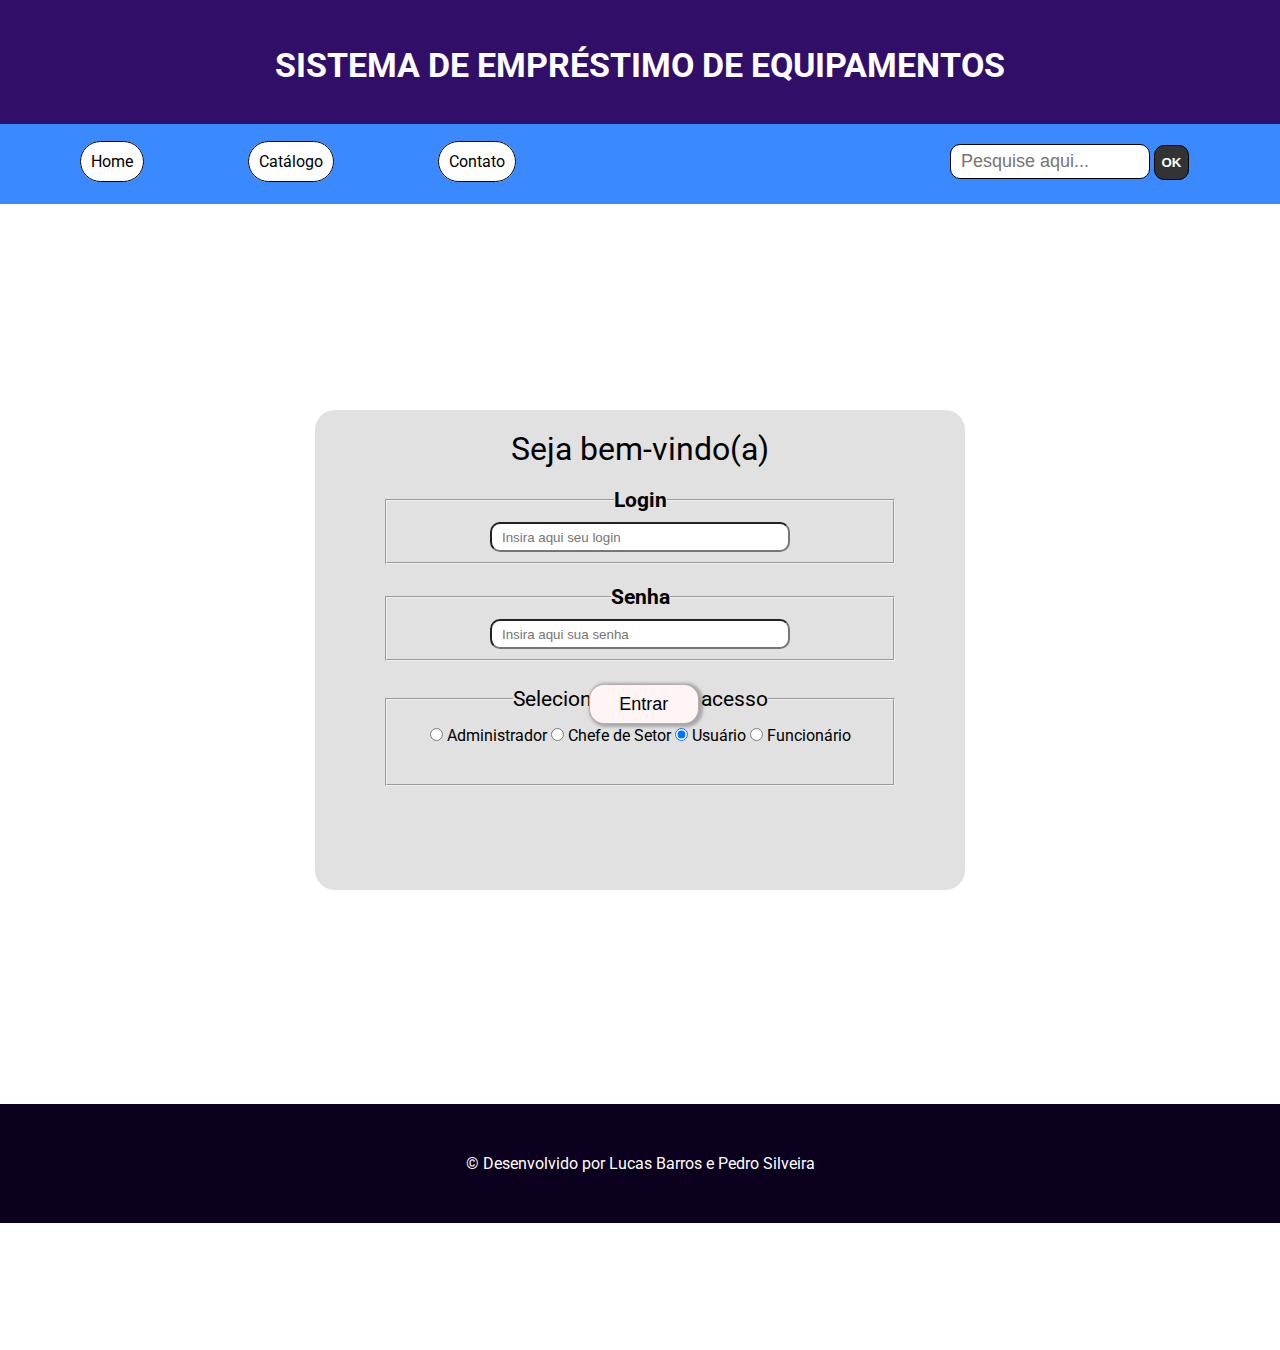
<file: login.html>
<!DOCTYPE html>
<html lang="pt-BR">
<head>
    <meta charset="UTF-8">
    <meta http-equiv="X-UA-Compatible" content="IE=edge">
    <meta name="viewport" content="width=device-width, initial-scale=1.0">
    <title>FAÇA LOGIN - SISTEMA DE EMPRÉSTIMO DE EQUIPAMENTOS</title>
    <link rel="stylesheet" href="css/login.css" type="text/css">
</head>

<body>

    <header>
        <div id="cabecalho">
            <h2 id="titulo">SISTEMA DE EMPRÉSTIMO DE EQUIPAMENTOS</h2>
        </div>
      
        <nav class="menu">
            <ul>
                <li class="menuItems"><a href="#" id="btnHome">Home</a></li>
                <li class="menuItems"><a href="#" id="btnCtg">Catálogo</a></li>
                <li class="menuItems"><a href="#" id="btnCtt">Contato</a></li>
                <li class="menuItems"><input type="text" name="pesquisa" id="pesquisa" placeholder="Pesquise aqui..."></li>
                <li class="menuItems"><input type="button" name="btnPesquisa" value="OK" id="btnPesquisa"></li>
            </ul>
        </nav>
        
    </header>
    <!-- INÍCIO -->

    <form>

        <h1 id="tituloLogin">Seja bem-vindo(a)</h1> <br>

            <fieldset class="fieldset-entrada" id="fieldLogin">
                <legend id="legendLogin"><label for="inputLogin" id="labelLogin"><strong>Login </strong></label></legend>
                <input type="text" id="inputLogin" placeholder="Insira aqui seu login" autocomplete="off">
            </fieldset>

            <fieldset class="fieldset-entrada" id="fieldSenha">
                <legend id="legendSenha"><label for="inputSenha" id="labelSenha"><strong>Senha </strong></label></legend>
                <input type="password" id="inputSenha" placeholder="Insira aqui sua senha" autocomplete="off">
            </fieldset>
        
        <fieldset id="fieldRadio">
            <legend>Selecione o nível de acesso</legend>
            <div class="radio">
                <input type="radio" name="nivelacesso" id="nadm" value="ADMINISTRADOR"> <label for="nadm">Administrador</label>
                <input type="radio" name="nivelacesso" id="nchefe" value="CHEFE"> <label for="nchefe">Chefe de Setor</label>
                <input type="radio" name="nivelacesso" id="nuser" value="USUARIO" checked> <label for="nuser">Usuário</label>
                <input type="radio" name="nivelacesso" id="nfun" value="FUNCIONARIO"> <label for="nfun">Funcionário</label>
            </div>
        </fieldset><br/>

    </form>

    <button id="entrar" onclick="entrar()">Entrar</button>

    <!-- FIM -->
    <footer class="rodape">
        <p>&copy; Desenvolvido por Lucas Barros e Pedro Silveira</p>
    </footer>

    <script src="javascript/login.js"></script>

</body>
</html>
</file>
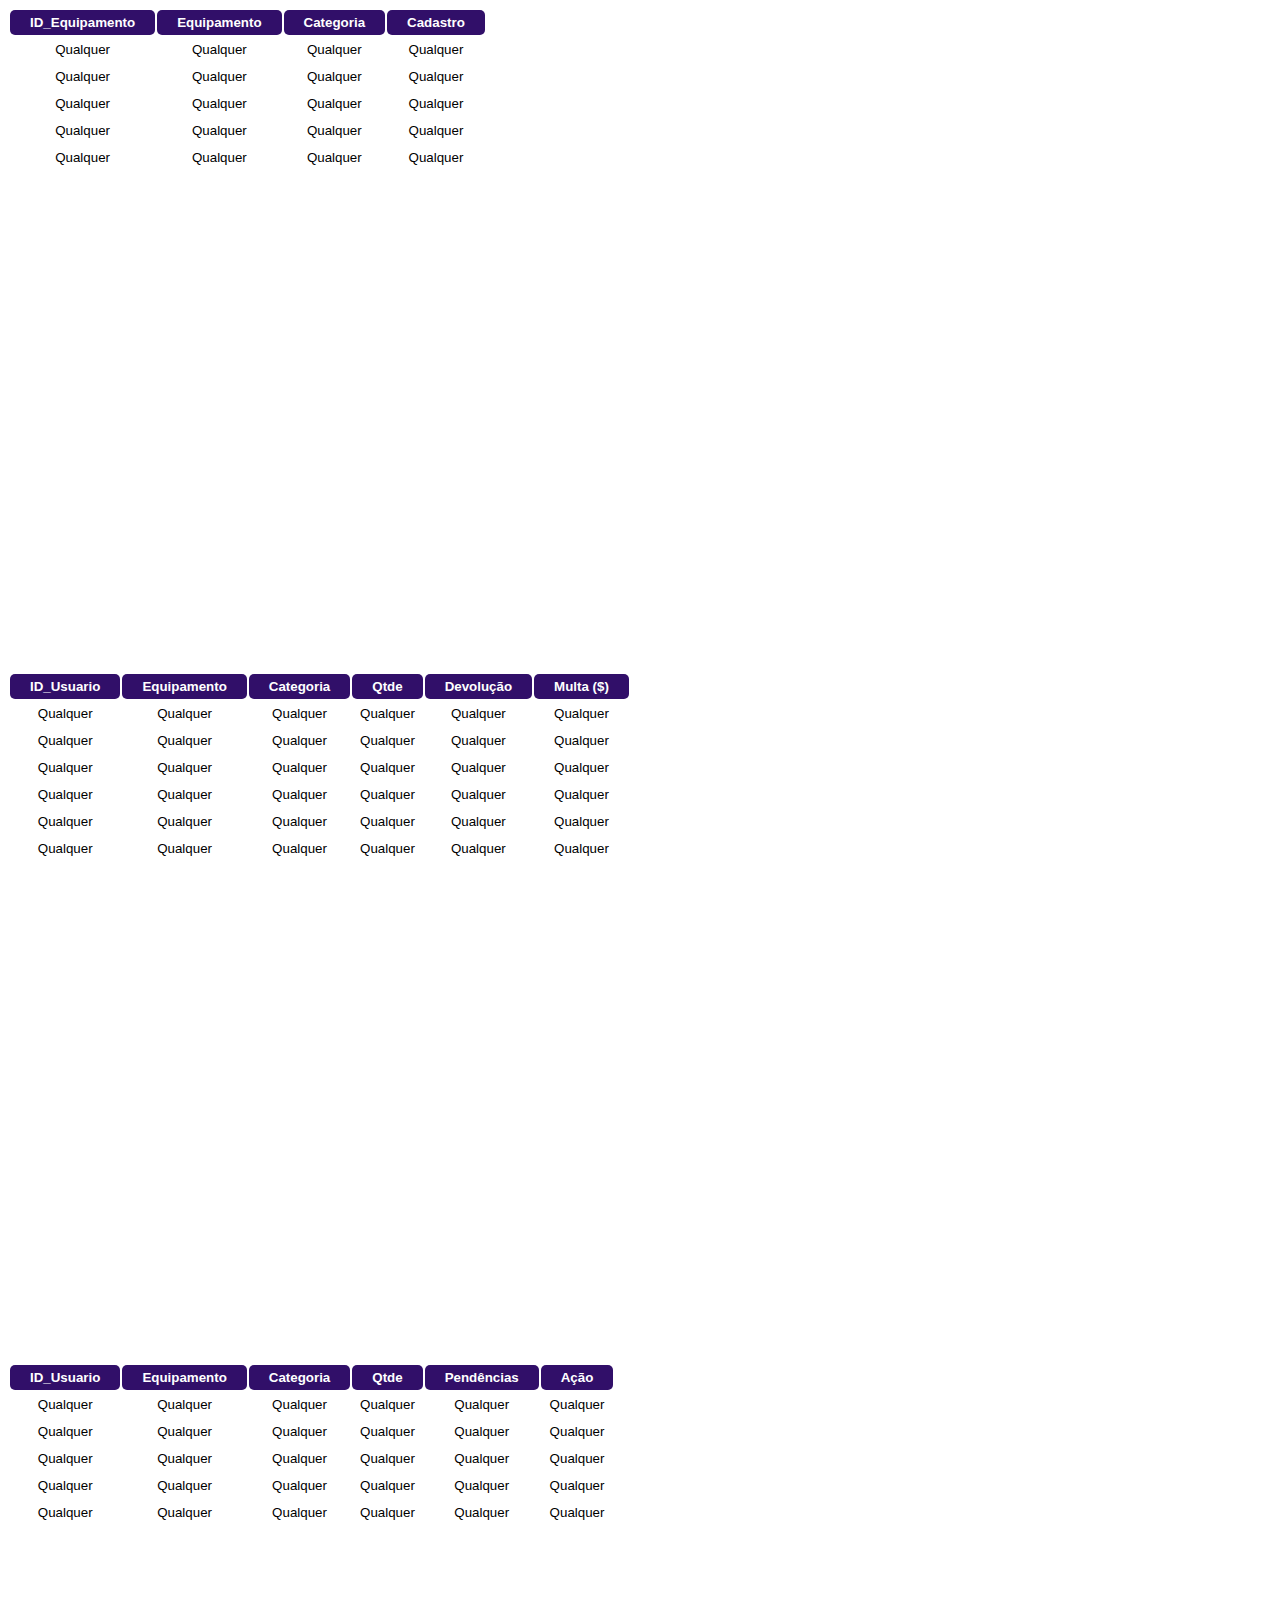
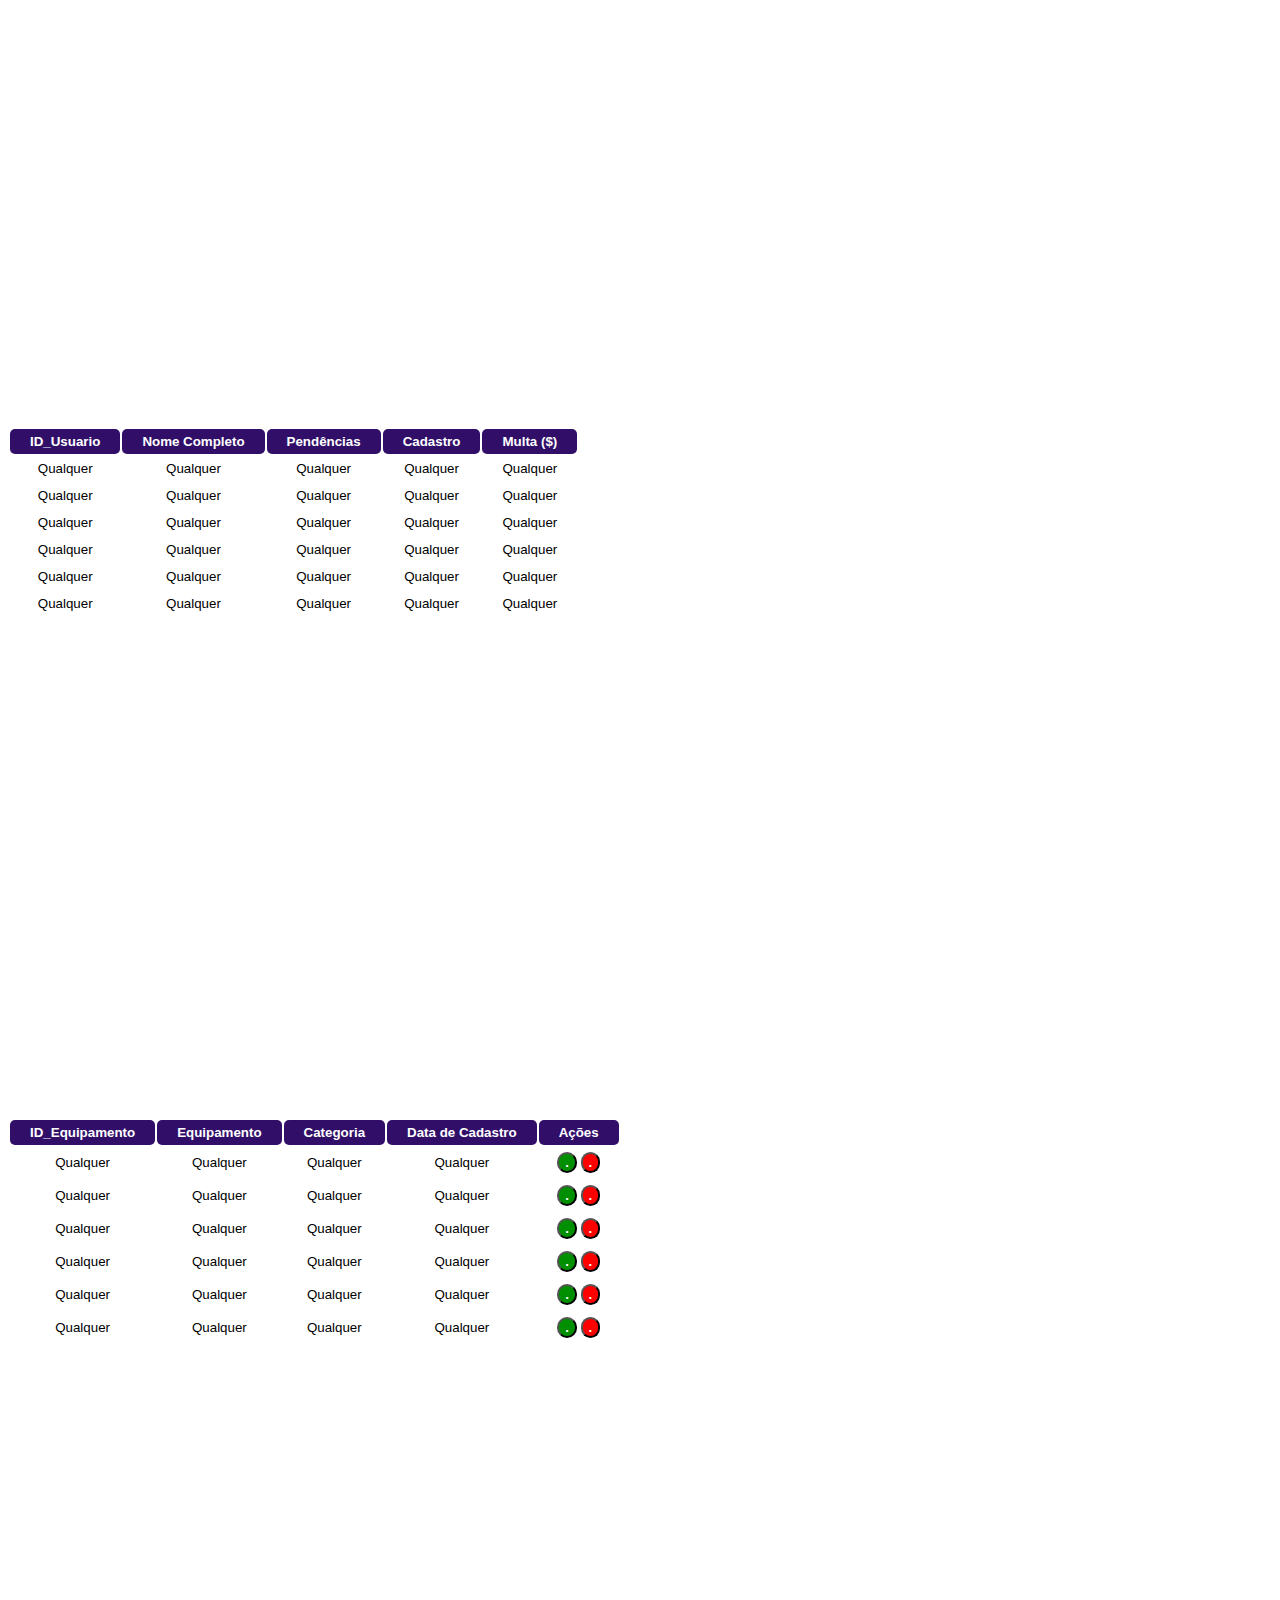
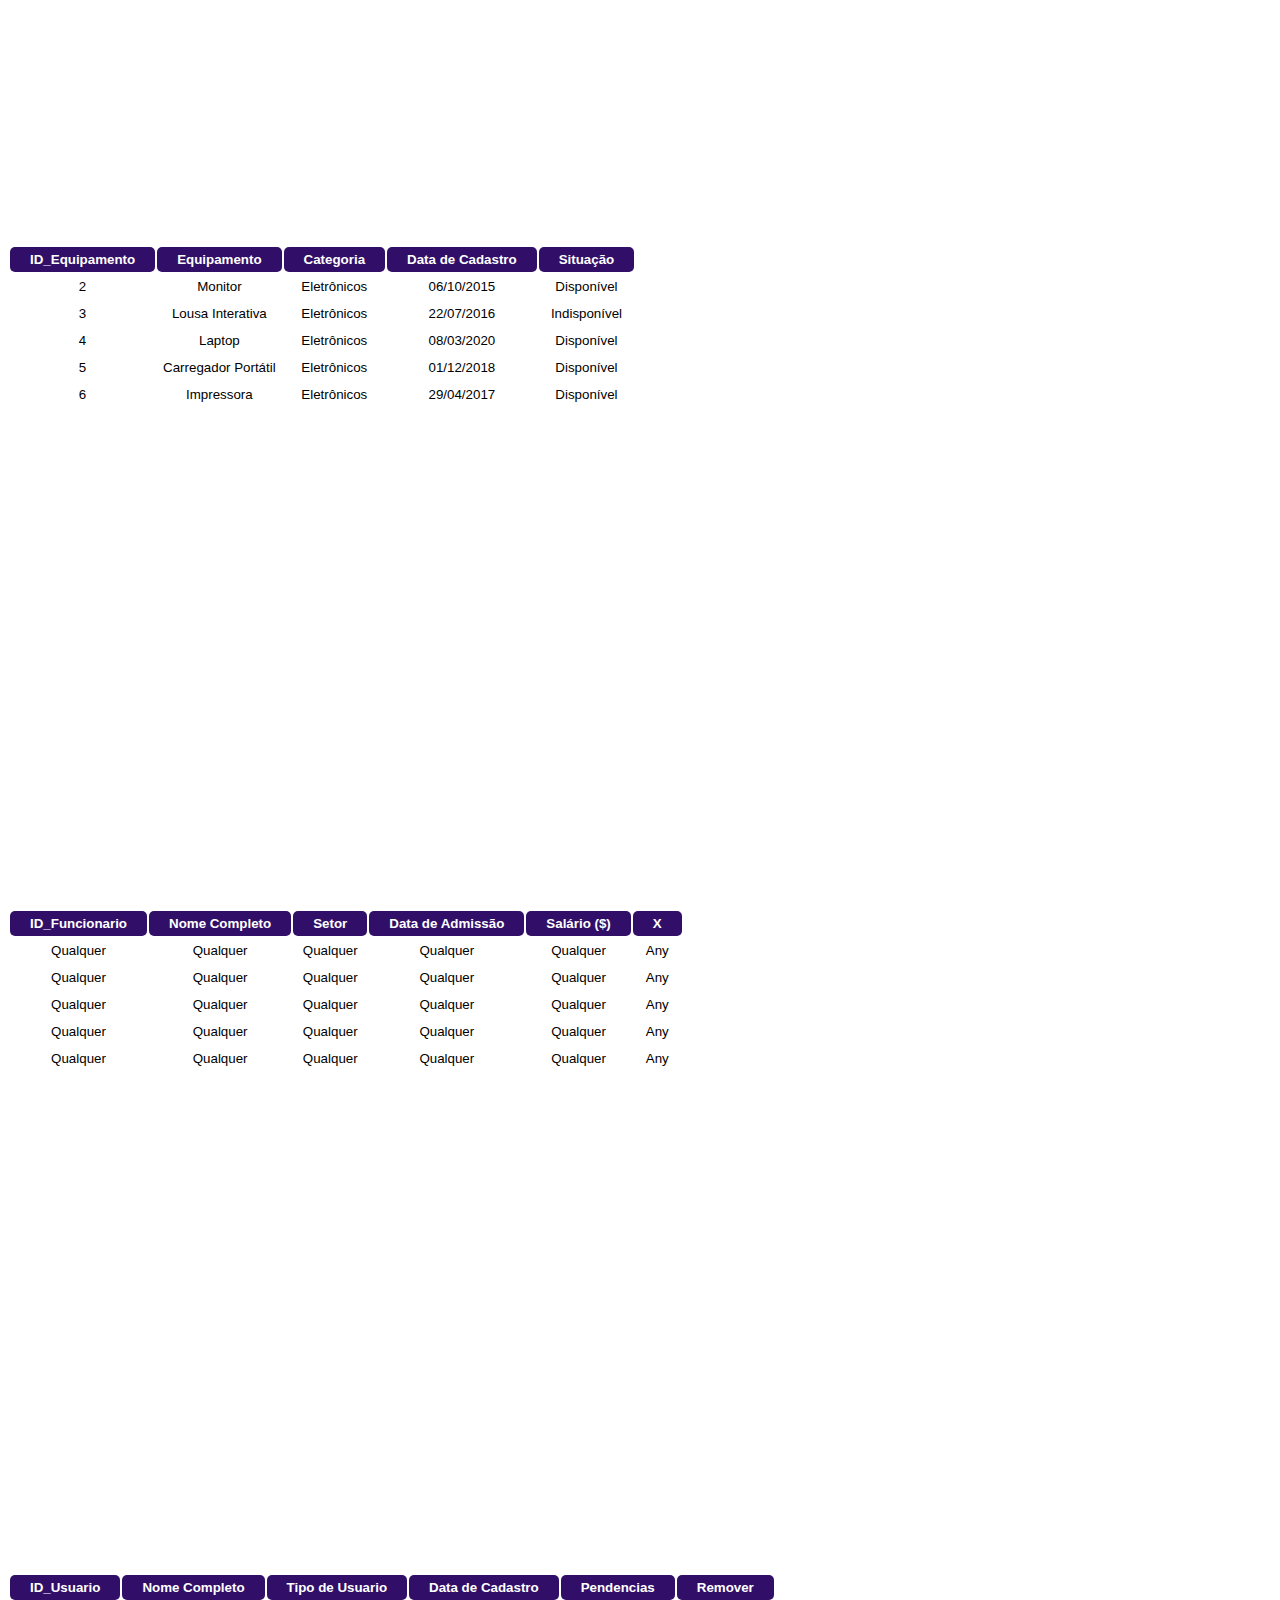
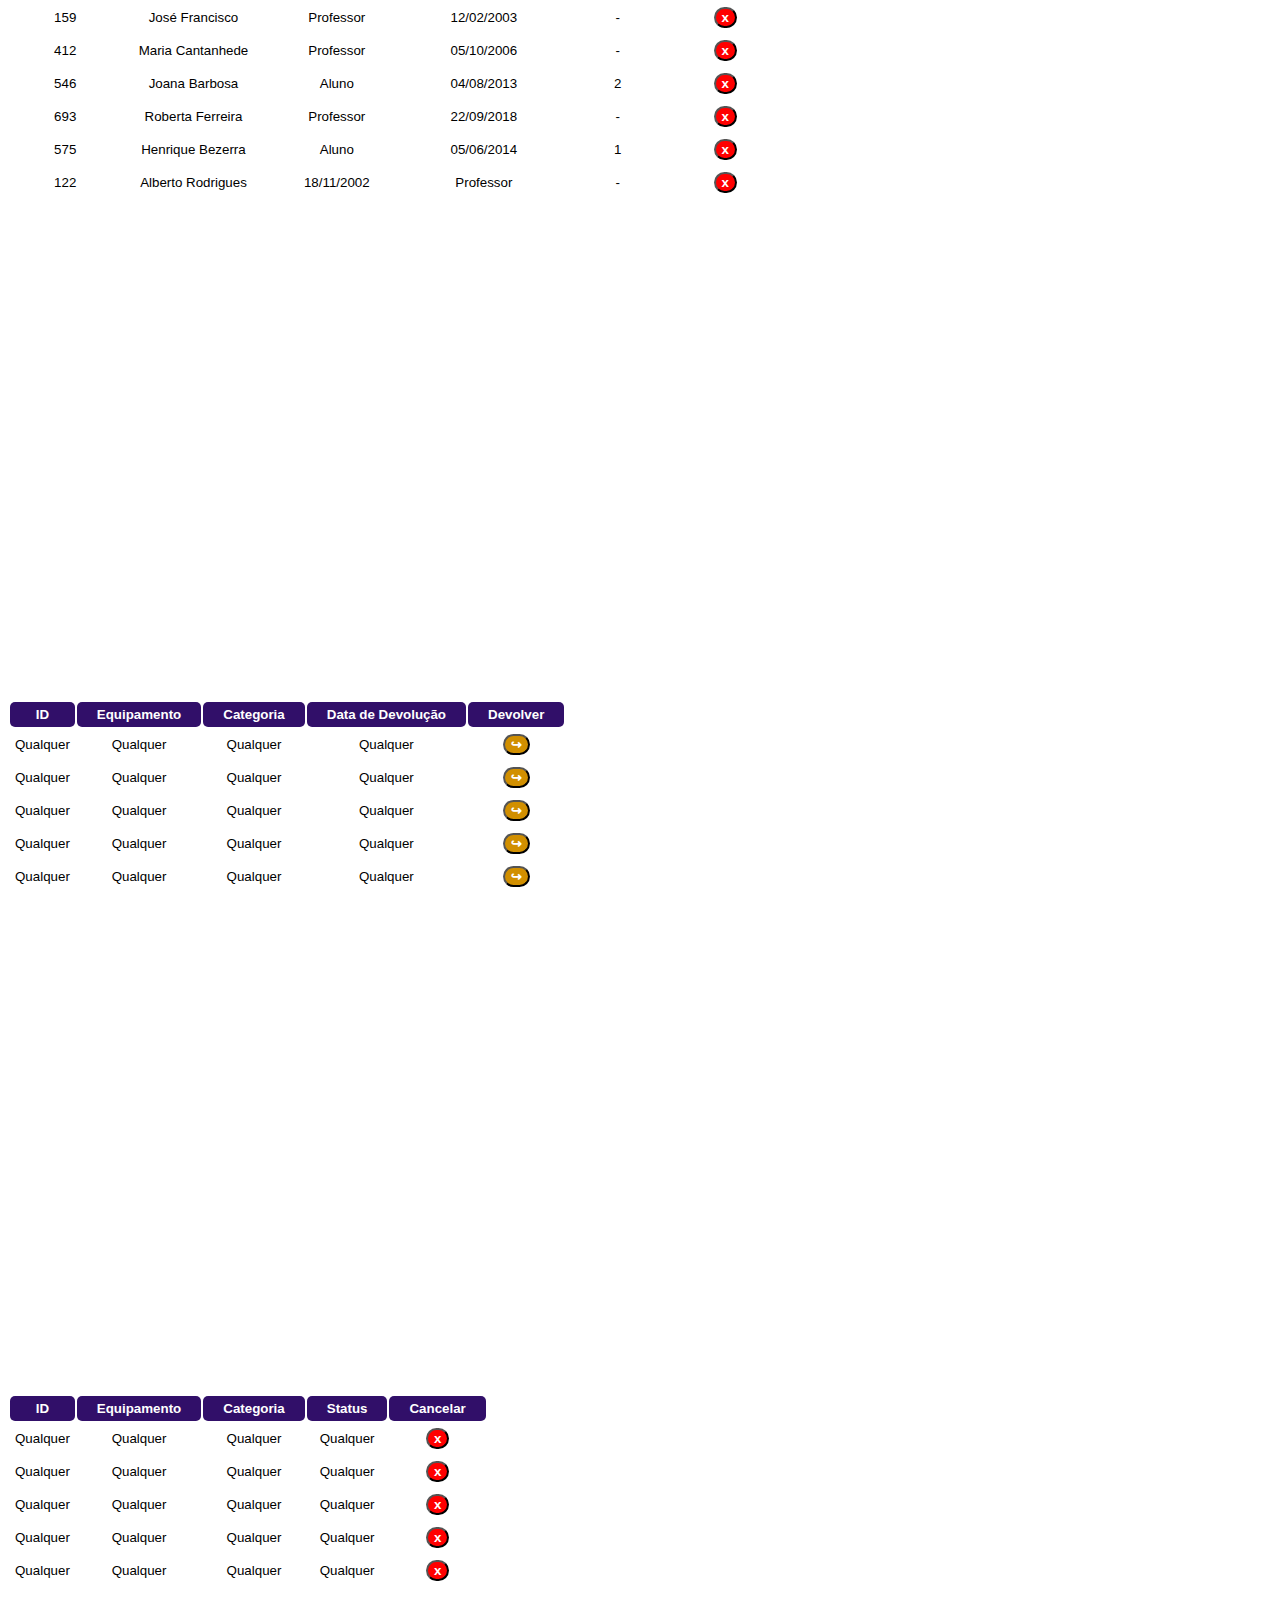
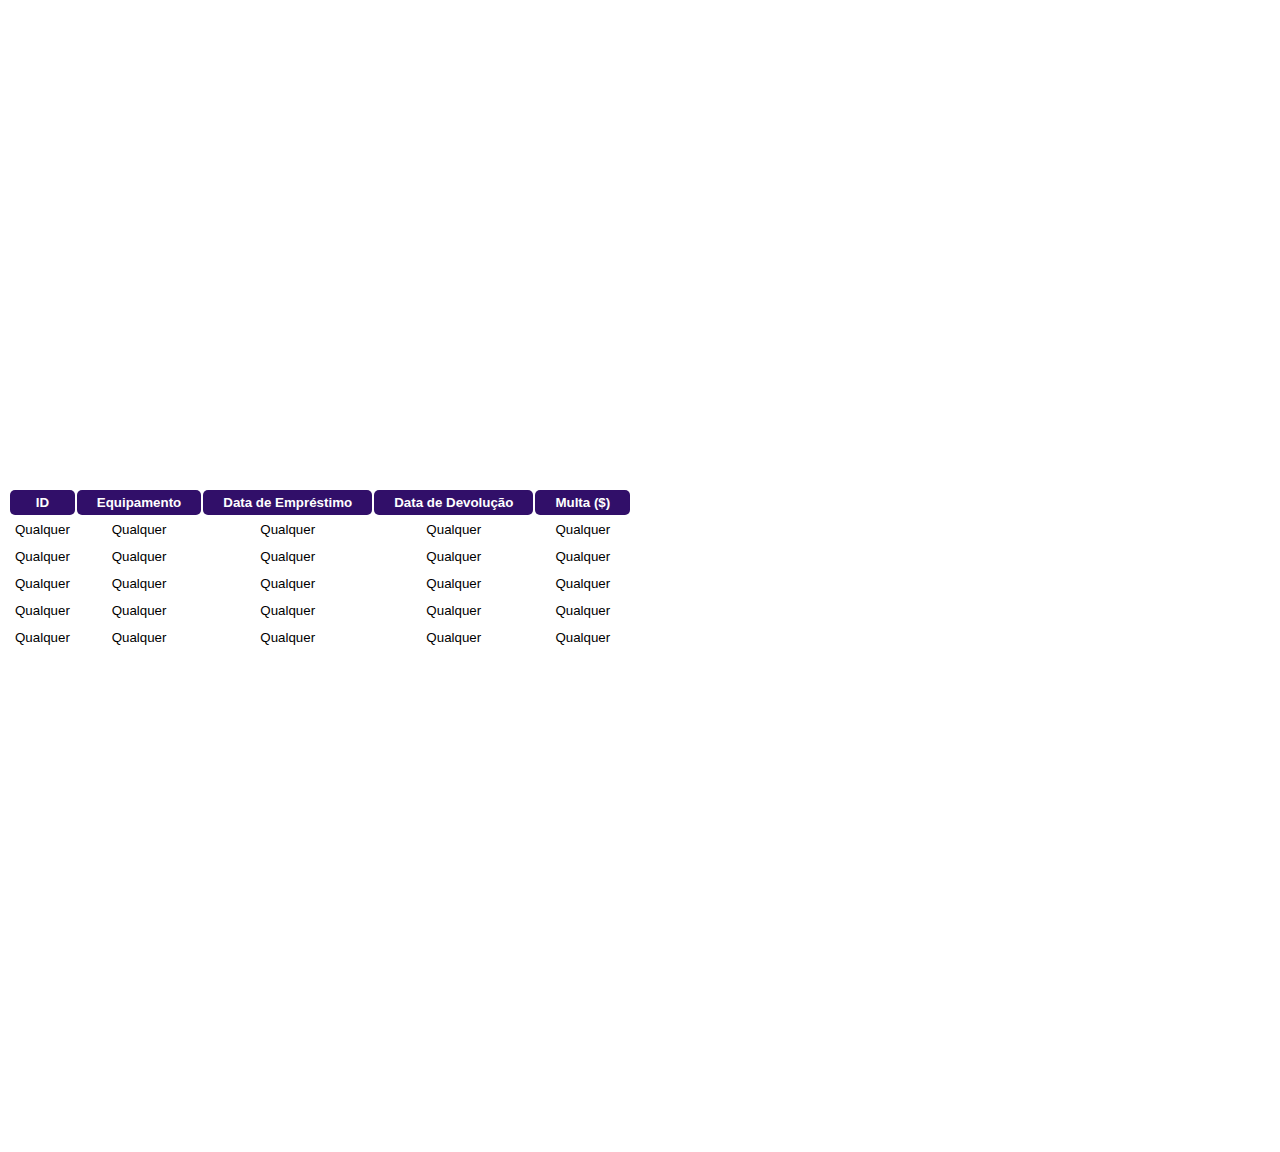
<file: tabelas.html>
<!DOCTYPE html>
<html lang="pt-BR">
<head>
    <meta charset="UTF-8">
    <meta http-equiv="X-UA-Compatible" content="IE=edge">
    <meta name="viewport" content="width=device-width, initial-scale=1.0">
    <title>DOCUMENTO | TABELAS</title>
    <style>
        body {
            color: #000000;
            font-family: Segoe UI, sans-serif;
            font-size: 10pt;
        }
        div{
            background-color: #ffffff;
            margin-bottom: 500px;
            border-radius: 5px;
        }
        td{
            color: #000000;
            padding: 5px;
            text-align: center;
        }
        td.itensDesc {
            background-color: #310F69;
            color: #ffffff;
            font-weight: bolder;
            padding: 5px 20px 5px 20px;
            border-radius: 5px;
        }
        button{
            color: #fff;
            border-radius: 20px;
            text-align: center;
            font-weight: bolder;
        }
        button#remover{
            background-color: #ff0000;
        }
        button#editar{
            background-color: #008f00;
        }
        button#devolver{
            background-color: #d18f00;
            font-weight: bolder;
        }
    </style>
</head>

<body>

    <!-- ÁREA DO USUÁRIO -->
    <section id="areaUsuario">
        
    </section>

    <!-- ÁREA DO ADMINISTRADOR -->
    <section id="areaAdm">
        <div id="tabelaEquipamentos">
            <table>
                <tbody>
                    <tr>
                        <td class="itensDesc">ID_Equipamento</td>
                        <td class="itensDesc">Equipamento</td>
                        <td class="itensDesc">Categoria</td>
                        <td class="itensDesc">Cadastro</td>
                    </tr>
                    <tr>
                        <td>Qualquer</td>
                        <td>Qualquer</td>
                        <td>Qualquer</td>
                        <td>Qualquer</td>
                    </tr>
                    <tr>
                        <td>Qualquer</td>
                        <td>Qualquer</td>
                        <td>Qualquer</td>
                        <td>Qualquer</td>
                    </tr>
                    <tr>
                        <td>Qualquer</td>
                        <td>Qualquer</td>
                        <td>Qualquer</td>
                        <td>Qualquer</td>
                    </tr>
                    <tr>
                        <td>Qualquer</td>
                        <td>Qualquer</td>
                        <td>Qualquer</td>
                        <td>Qualquer</td>
                    </tr>
                    <tr>
                        <td>Qualquer</td>
                        <td>Qualquer</td>
                        <td>Qualquer</td>
                        <td>Qualquer</td>
                    </tr>
                </tbody>
            </table>
        </div>
        
        <div id="tabelaEquipamentosEmprestados">
            <table>
                <tbody>
                    <tr>
                        <td class="itensDesc">ID_Usuario</td>
                        <td class="itensDesc">Equipamento</td>
                        <td class="itensDesc">Categoria</td>
                        <td class="itensDesc">Qtde</td>
                        <td class="itensDesc">Devolução</td>
                        <td class="itensDesc">Multa ($)</td>
                    </tr>
                    <tr>
                        <td>Qualquer</td>
                        <td>Qualquer</td>
                        <td>Qualquer</td>
                        <td>Qualquer</td>
                        <td>Qualquer</td>
                        <td>Qualquer</td>
                    </tr>
                    <tr>
                        <td>Qualquer</td>
                        <td>Qualquer</td>
                        <td>Qualquer</td>
                        <td>Qualquer</td>
                        <td>Qualquer</td>
                        <td>Qualquer</td>
                    </tr>
                    <tr>
                        <td>Qualquer</td>
                        <td>Qualquer</td>
                        <td>Qualquer</td>
                        <td>Qualquer</td>
                        <td>Qualquer</td>
                        <td>Qualquer</td>
                    </tr>
                    <tr>
                        <td>Qualquer</td>
                        <td>Qualquer</td>
                        <td>Qualquer</td>
                        <td>Qualquer</td>
                        <td>Qualquer</td>
                        <td>Qualquer</td>
                    </tr>
                    <tr>
                        <td>Qualquer</td>
                        <td>Qualquer</td>
                        <td>Qualquer</td>
                        <td>Qualquer</td>
                        <td>Qualquer</td>
                        <td>Qualquer</td>
                    </tr>
                    <tr>
                        <td>Qualquer</td>
                        <td>Qualquer</td>
                        <td>Qualquer</td>
                        <td>Qualquer</td>
                        <td>Qualquer</td>
                        <td>Qualquer</td>
                    </tr>
                </tbody>
            </table>
        </div>

        <div id="tabelaSolicReserva">
            <table>
                <tbody>
                    <tr>
                        <td class="itensDesc">ID_Usuario</td>
                        <td class="itensDesc">Equipamento</td>
                        <td class="itensDesc">Categoria</td>
                        <td class="itensDesc">Qtde</td>
                        <td class="itensDesc">Pendências</td>
                        <td class="itensDesc acao">Ação</td>
                    </tr>
                    <tr>
                        <td>Qualquer</td>
                        <td>Qualquer</td>
                        <td>Qualquer</td>
                        <td>Qualquer</td>
                        <td>Qualquer</td>
                        <td>Qualquer</td>
                    </tr>
                    <tr>
                        <td>Qualquer</td>
                        <td>Qualquer</td>
                        <td>Qualquer</td>
                        <td>Qualquer</td>
                        <td>Qualquer</td>
                        <td>Qualquer</td>
                    </tr>
                    <tr>
                        <td>Qualquer</td>
                        <td>Qualquer</td>
                        <td>Qualquer</td>
                        <td>Qualquer</td>
                        <td>Qualquer</td>
                        <td>Qualquer</td>
                    </tr>
                    <tr>
                        <td>Qualquer</td>
                        <td>Qualquer</td>
                        <td>Qualquer</td>
                        <td>Qualquer</td>
                        <td>Qualquer</td>
                        <td>Qualquer</td>
                    </tr>
                    <tr>
                        <td>Qualquer</td>
                        <td>Qualquer</td>
                        <td>Qualquer</td>
                        <td>Qualquer</td>
                        <td>Qualquer</td>
                        <td>Qualquer</td>
                    </tr>
                </tbody>
            </table>
        </div>

        <div id="tabelaUsuarios">
            <table>
                <tbody>
                    <tr>
                        <td class="itensDesc">ID_Usuario</td>
                        <td class="itensDesc">Nome Completo</td>
                        <td class="itensDesc">Pendências</td>
                        <td class="itensDesc">Cadastro</td>
                        <td class="itensDesc">Multa ($)</td>
                    </tr>
                    <tr>
                        <td>Qualquer</td>
                        <td>Qualquer</td>
                        <td>Qualquer</td>
                        <td>Qualquer</td>
                        <td>Qualquer</td>
                    </tr>
                    <tr>
                        <td>Qualquer</td>
                        <td>Qualquer</td>
                        <td>Qualquer</td>
                        <td>Qualquer</td>
                        <td>Qualquer</td>
                    </tr>
                    <tr>
                        <td>Qualquer</td>
                        <td>Qualquer</td>
                        <td>Qualquer</td>
                        <td>Qualquer</td>
                        <td>Qualquer</td>
                    </tr>
                    <tr>
                        <td>Qualquer</td>
                        <td>Qualquer</td>
                        <td>Qualquer</td>
                        <td>Qualquer</td>
                        <td>Qualquer</td>
                    </tr>
                    <tr>
                        <td>Qualquer</td>
                        <td>Qualquer</td>
                        <td>Qualquer</td>
                        <td>Qualquer</td>
                        <td>Qualquer</td>
                    </tr>
                    <tr>
                        <td>Qualquer</td>
                        <td>Qualquer</td>
                        <td>Qualquer</td>
                        <td>Qualquer</td>
                        <td>Qualquer</td>
                    </tr>
                </tbody>
            </table>
        </div>
    </section>
    
    <!-- ÁREA DO FUNCIONÁRIO -->
    <section id="areaFunc">
        <div id="gerenciaEquipamentos">
            <table>
                <tbody>
                    <tr>
                        <td class="itensDesc">ID_Equipamento</td>
                        <td class="itensDesc">Equipamento</td>
                        <td class="itensDesc">Categoria</td>
                        <td class="itensDesc">Data de Cadastro</td>
                        <td class="itensDesc acao">Ações</td>
                    </tr>
                    <tr>
                        <td>Qualquer</td>
                        <td>Qualquer</td>
                        <td>Qualquer</td>
                        <td>Qualquer</td>
                        <td><button id="editar">.</button> <button id="remover">.</button></td>
                    </tr>
                    <tr>
                        <td>Qualquer</td>
                        <td>Qualquer</td>
                        <td>Qualquer</td>
                        <td>Qualquer</td>
                        <td><button id="editar">.</button> <button id="remover">.</button></td>
                    </tr>
                    <tr>
                        <td>Qualquer</td>
                        <td>Qualquer</td>
                        <td>Qualquer</td>
                        <td>Qualquer</td>
                        <td><button id="editar">.</button> <button id="remover">.</button></td>
                    </tr>
                    <tr>
                        <td>Qualquer</td>
                        <td>Qualquer</td>
                        <td>Qualquer</td>
                        <td>Qualquer</td>
                        <td><button id="editar">.</button> <button id="remover">.</button></td>
                    </tr>
                    <tr>
                        <td>Qualquer</td>
                        <td>Qualquer</td>
                        <td>Qualquer</td>
                        <td>Qualquer</td>
                        <td><button id="editar">.</button> <button id="remover">.</button></td>
                    </tr>
                    <tr>
                        <td>Qualquer</td>
                        <td>Qualquer</td>
                        <td>Qualquer</td>
                        <td>Qualquer</td>
                        <td><button id="editar">.</button> <button id="remover">.</button></td>
                    </tr>
                </tbody>
            </table>
        </div>
    </section>


    <!-- SEÇÃO PÁGINA DO CHEFE -->
    <section id="areaChefe">
        <div id="tabelaEquipamentosAtivos">
            <table>
                <tbody>
                    <tr>
                        <td class="itensDesc">ID_Equipamento</td>
                        <td class="itensDesc">Equipamento</td>
                        <td class="itensDesc">Categoria</td>
                        <td class="itensDesc">Data de Cadastro</td>
                        <td class="itensDesc">Situação</td>
                    </tr>
                    <tr class="linha-tabela-eq">
                        <td class="id-equipamento">2</td>
                        <td class="nome-equipamento">Monitor</td>
                        <td class="categoria-equipamento">Eletrônicos</td>
                        <td class="cadastro-equipamento">06/10/2015</td>
                        <td class="situacao-equipamento">Disponível</td>
                    </tr>
                    <tr class="linha-tabela-eq">
                        <td class="id-equipamento">3</td>
                        <td class="nome-equipamento">Lousa Interativa</td>
                        <td class="categoria-equipamento">Eletrônicos</td>
                        <td class="cadastro-equipamento">22/07/2016</td>
                        <td class="situacao-equipamento">Indisponível</td>
                    </tr>
                    <tr class="linha-tabela-eq">
                        <td class="id-equipamento">4</td>
                        <td class="nome-equipamento">Laptop</td>
                        <td class="categoria-equipamento">Eletrônicos</td>
                        <td class="cadastro-equipamento">08/03/2020</td>
                        <td class="situacao-equipamento">Disponível</td>
                    </tr>
                    <tr class="linha-tabela-eq">
                        <td class="id-equipamento">5</td>
                        <td class="nome-equipamento">Carregador Portátil</td>
                        <td class="categoria-equipamento">Eletrônicos</td>
                        <td class="cadastro-equipamento">01/12/2018</td>
                        <td class="situacao-equipamento">Disponível</td>
                    </tr>
                    <tr class="linha-tabela-eq">
                        <td class="id-equipamento">6</td>
                        <td class="nome-equipamento">Impressora</td>
                        <td class="categoria-equipamento">Eletrônicos</td>
                        <td class="cadastro-equipamento">29/04/2017</td>
                        <td class="situacao-equipamento">Disponível</td>
                    </tr>
                </tbody>
            </table>
        </div>

        <div id="tabelaFuncionariosAtivos">
            <table>
                <tbody>
                    <tr>
                        <td class="itensDesc">ID_Funcionario</td>
                        <td class="itensDesc">Nome Completo</td>
                        <td class="itensDesc">Setor</td>
                        <td class="itensDesc">Data de Admissão</td>
                        <td class="itensDesc">Salário ($)</td>
                        <td class="itensDesc acao">X</td>
                    </tr>
                    <tr>
                        <td>Qualquer</td>
                        <td>Qualquer</td>
                        <td>Qualquer</td>
                        <td>Qualquer</td>
                        <td>Qualquer</td>
                        <td>Any</td>
                    </tr>
                    <tr>
                        <td>Qualquer</td>
                        <td>Qualquer</td>
                        <td>Qualquer</td>
                        <td>Qualquer</td>
                        <td>Qualquer</td>
                        <td>Any</td>
                    </tr>
                    <tr>
                        <td>Qualquer</td>
                        <td>Qualquer</td>
                        <td>Qualquer</td>
                        <td>Qualquer</td>
                        <td>Qualquer</td>
                        <td>Any</td>
                    </tr>
                    <tr>
                        <td>Qualquer</td>
                        <td>Qualquer</td>
                        <td>Qualquer</td>
                        <td>Qualquer</td>
                        <td>Qualquer</td>
                        <td>Any</td>
                    </tr>
                    <tr>
                        <td>Qualquer</td>
                        <td>Qualquer</td>
                        <td>Qualquer</td>
                        <td>Qualquer</td>
                        <td>Qualquer</td>
                        <td>Any</td>
                    </tr>
                </tbody>
            </table>
        </div>

        <div id="tabelaUsuariosAtivos">
            <table>
                <tbody>
                    <tr>
                        <td class="itensDesc">ID_Usuario</td>
                        <td class="itensDesc">Nome Completo</td>
                        <td class="itensDesc">Tipo de Usuario</td>
                        <td class="itensDesc">Data de Cadastro</td>
                        <td class="itensDesc">Pendencias</td>
                        <td class="itensDesc acao">Remover</td>
                    </tr>
                    <tr>
                        <td>159</td>
                        <td>José Francisco</td>
                        <td>Professor</td>
                        <td>12/02/2003</td>
                        <td>-</td>
                        <td><button id="remover">x</button></td>
                    </tr>
                    <tr>
                        <td>412</td>
                        <td>Maria Cantanhede</td>
                        <td>Professor</td>
                        <td>05/10/2006</td>
                        <td>-</td>
                        <td><button id="remover">x</button></td>
                    </tr>
                    <tr>
                        <td>546</td>
                        <td>Joana Barbosa</td>
                        <td>Aluno</td>
                        <td>04/08/2013</td>
                        <td>2</td>
                        <td><button id="remover">x</button></td>
                    </tr>
                    <tr>
                        <td>693</td>
                        <td>Roberta Ferreira</td>
                        <td>Professor</td>
                        <td>22/09/2018</td>
                        <td>-</td>
                        <td><button id="remover">x</button></td>
                    </tr>
                    <tr>
                        <td>575</td>
                        <td>Henrique Bezerra</td>
                        <td>Aluno</td>
                        <td>05/06/2014</td>
                        <td>1</td>
                        <td><button id="remover">x</button></td>
                    </tr>
                    <tr>
                        <td>122</td>
                        <td>Alberto Rodrigues</td>
                        <td>18/11/2002</td>
                        <td>Professor</td>
                        <td>-</td>
                        <td><button id="remover">x</button></td>
                    </tr>
                </tbody>
            </table>
        </div>



        <!-- SEÇÃO USUÁRIOS -->
        <div id="tabelaEmprestimos">
            <table>
                <tbody>
                    <tr>
                        <td class="itensDesc">ID</td>
                        <td class="itensDesc">Equipamento</td>
                        <td class="itensDesc">Categoria</td>
                        <td class="itensDesc">Data de Devolução</td>
                        <td class="itensDesc">Devolver</td>
                    </tr>
                    <tr>
                        <td>Qualquer</td>
                        <td>Qualquer</td>
                        <td>Qualquer</td>
                        <td>Qualquer</td>
                        <td><button id="devolver">↪</button></td>
                    </tr>
                    <tr>
                        <td>Qualquer</td>
                        <td>Qualquer</td>
                        <td>Qualquer</td>
                        <td>Qualquer</td>
                        <td><button id="devolver">↪</button></td>
                    </tr>
                    <tr>
                        <td>Qualquer</td>
                        <td>Qualquer</td>
                        <td>Qualquer</td>
                        <td>Qualquer</td>
                        <td><button id="devolver">↪</button></td>
                    </tr>
                    <tr>
                        <td>Qualquer</td>
                        <td>Qualquer</td>
                        <td>Qualquer</td>
                        <td>Qualquer</td>
                        <td><button id="devolver">↪</button></td>
                    </tr>
                    <tr>
                        <td>Qualquer</td>
                        <td>Qualquer</td>
                        <td>Qualquer</td>
                        <td>Qualquer</td>
                        <td><button id="devolver">↪</button></td>
                    </tr>
                </tbody>
            </table>
        </div>
        <div id="tabelaReservas">
            <table>
                <tbody>
                    <tr>
                        <td class="itensDesc">ID</td>
                        <td class="itensDesc">Equipamento</td>
                        <td class="itensDesc">Categoria</td>
                        <td class="itensDesc">Status</td>
                        <td class="itensDesc">Cancelar</td>
                    </tr>
                    <tr>
                        <td>Qualquer</td>
                        <td>Qualquer</td>
                        <td>Qualquer</td>
                        <td>Qualquer</td>
                        <td><button id="remover">x</button></td>
                    </tr>
                    <tr>
                        <td>Qualquer</td>
                        <td>Qualquer</td>
                        <td>Qualquer</td>
                        <td>Qualquer</td>
                        <td><button id="remover">x</button></td>
                    </tr>
                    <tr>
                        <td>Qualquer</td>
                        <td>Qualquer</td>
                        <td>Qualquer</td>
                        <td>Qualquer</td>
                        <td><button id="remover">x</button></td>
                    </tr>
                    <tr>
                        <td>Qualquer</td>
                        <td>Qualquer</td>
                        <td>Qualquer</td>
                        <td>Qualquer</td>
                        <td><button id="remover">x</button></td>
                    </tr>
                    <tr>
                        <td>Qualquer</td>
                        <td>Qualquer</td>
                        <td>Qualquer</td>
                        <td>Qualquer</td>
                        <td><button id="remover">x</button></td>
                    </tr>
                </tbody>
            </table>
        </div>

        <div id="tabelaMultas">
            <table>
                <tbody>
                    <tr>
                        <td class="itensDesc">ID</td>
                        <td class="itensDesc">Equipamento</td>
                        <td class="itensDesc">Data de Empréstimo</td>
                        <td class="itensDesc">Data de Devolução</td>
                        <td class="itensDesc">Multa ($)</td>
                    </tr>
                    <tr>
                        <td>Qualquer</td>
                        <td>Qualquer</td>
                        <td>Qualquer</td>
                        <td>Qualquer</td>
                        <td>Qualquer</td>
                    </tr>
                    <tr>
                        <td>Qualquer</td>
                        <td>Qualquer</td>
                        <td>Qualquer</td>
                        <td>Qualquer</td>
                        <td>Qualquer</td>
                    </tr>
                    <tr>
                        <td>Qualquer</td>
                        <td>Qualquer</td>
                        <td>Qualquer</td>
                        <td>Qualquer</td>
                        <td>Qualquer</td>
                    </tr>
                    <tr>
                        <td>Qualquer</td>
                        <td>Qualquer</td>
                        <td>Qualquer</td>
                        <td>Qualquer</td>
                        <td>Qualquer</td>
                    </tr>
                    <tr>
                        <td>Qualquer</td>
                        <td>Qualquer</td>
                        <td>Qualquer</td>
                        <td>Qualquer</td>
                        <td>Qualquer</td>
                    </tr>
                </tbody>
            </table>
        </div>
    </section>

</body>
</html>
</file>
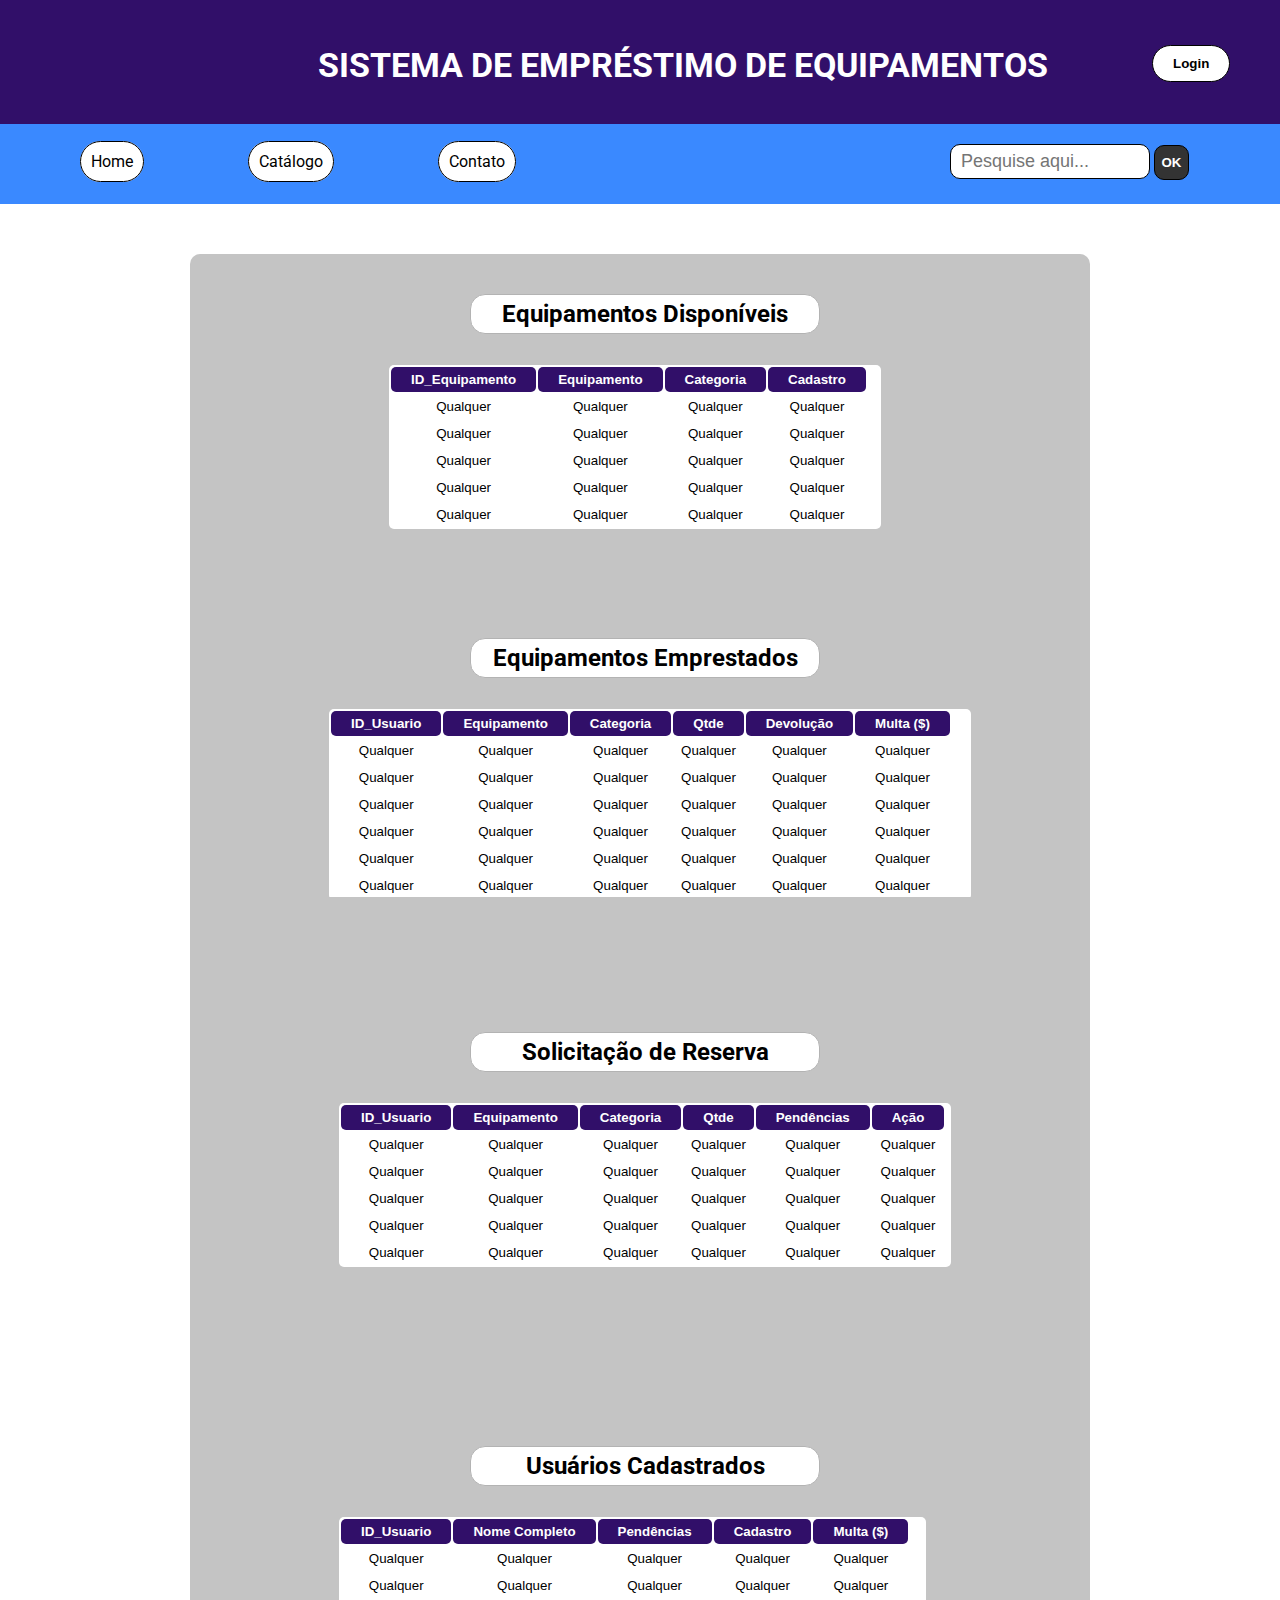
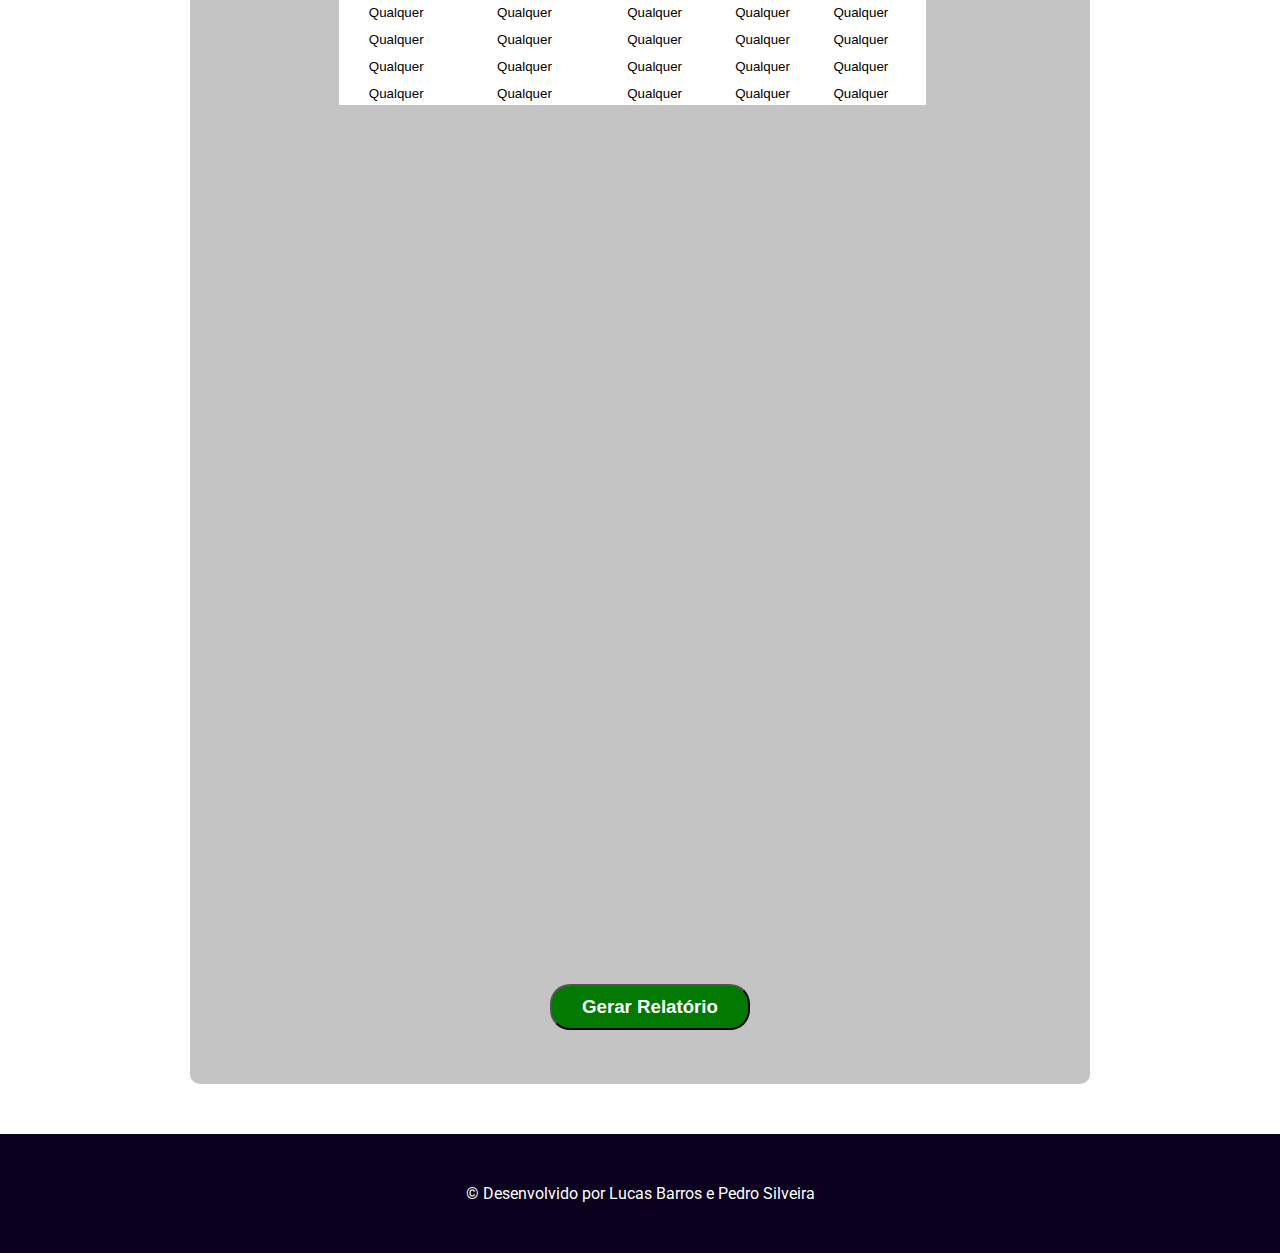
<file: tela-adm.html>
<!DOCTYPE html>
<html lang="pt-BR">
<head>
    <meta charset="UTF-8">
    <meta http-equiv="X-UA-Compatible" content="IE=edge">
    <meta name="viewport" content="width=device-width, initial-scale=1.0">
    <title>ÁREA DO ADMINISTRADOR | SISTEMA DE EMPRÉSTIMO DE EQUIPAMENTOS</title>
    <link rel="stylesheet" href="css/style.css" type="text/css">
    <link rel="stylesheet" href="css/administrador.css" type="text/css">
</head>

<body>

    <header>
        <div id="cabecalho">
            <h1 id="titulo">SISTEMA DE EMPRÉSTIMO DE EQUIPAMENTOS</h1>
            <button id="acessoLogin">Login</button>
        </div>
        

        <nav class="menu">
            <ul>
                <li class="menuItems"><a href="#" id="btnHome">Home</a></li>
                <li class="menuItems"><a href="#" id="btnCtg">Catálogo</a></li>
                <li class="menuItems"><a href="#" id="btnCtt">Contato</a></li>
                <li class="menuItems"><input type="text" name="pesquisa" id="pesquisa" placeholder="Pesquise aqui..."></li>
                <li class="menuItems"><input type="button" name="btnPesquisa" value="OK" id="btnPesquisa"></li>
            </ul>
        </nav>
    </header>
    <!-- INÍCIO -->

    <section id="areaListas">
        <h2 id="tituloDescEquipamentos">Equipamentos Disponíveis</h2>
        <div id="equipamentosDisponiveis">
            <p id="mostraDisponiveis"></p>
            <div id="listaDisponiveis">
                <iframe src="tabelas.html#tabelaEquipamentos" id="frameEquipamentosDisponiveis"></iframe>
            </div>
        </div>
        <h2 id="tituloEquipEmprestados">Equipamentos Emprestados</h2>
        <div id="equipamentosEmprestados">
            <iframe src="tabelas.html#tabelaEquipamentosEmprestados" id="frameEquipamentosEmprestados"></iframe>
        </div>
        <h2 id="tituloSolicReserva">Solicitação de Reserva</h2>
        <div id="solicitacaoReserva">
            <iframe src="tabelas.html#tabelaSolicReserva" id="frameSolicReserva"></iframe>
        </div>
        <h2 id="tituloUsuariosCadastrados">Usuários Cadastrados</h2>
        <div id="usuariosCadastrados">
            <iframe src="tabelas.html#tabelaUsuarios" id="frameUsuariosAtivos"></iframe>
        </div>
    </section>

    <button id="geraRelatorio">Gerar Relatório</button>

    <!-- FIM -->
    <footer class="rodape">
        <p>&copy; Desenvolvido por Lucas Barros e Pedro Silveira</p>
    </footer>
    
    <script src="javascript/sistema.js"></script>
</body>
</html>
</file>
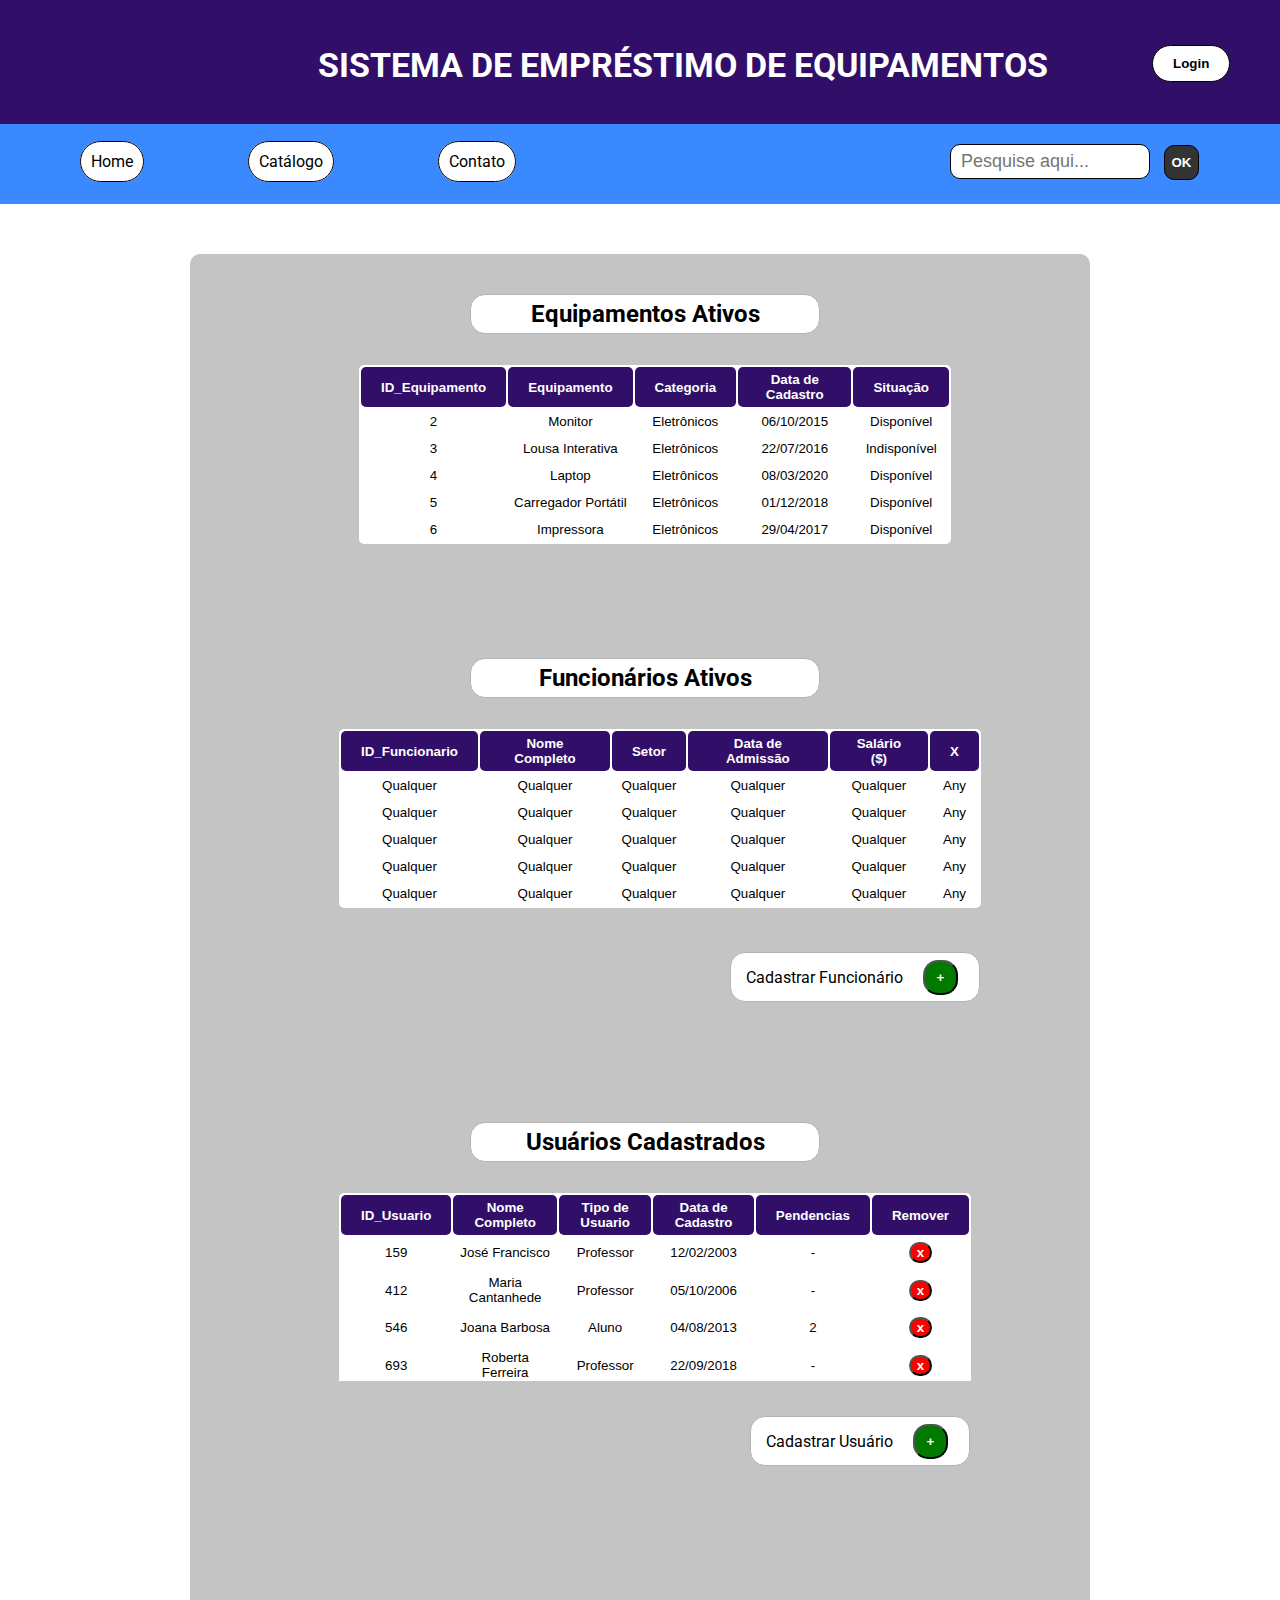
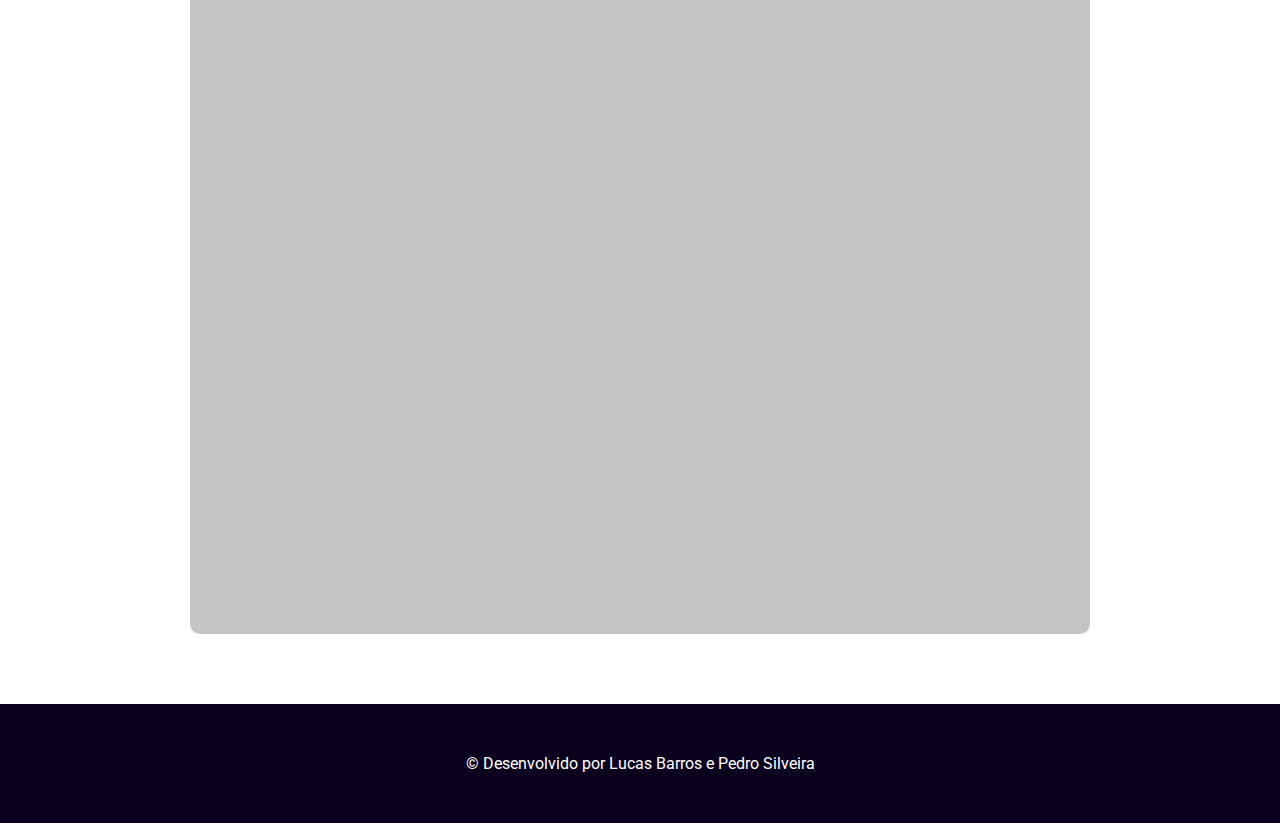
<file: tela-chefe.html>
<!DOCTYPE html>
<html lang="pt-BR">
<head>
    <meta charset="UTF-8">
    <meta http-equiv="X-UA-Compatible" content="IE=edge">
    <meta name="viewport" content="width=device-width, initial-scale=1.0">
    <title>ÁREA DO ADMINISTRADOR | SISTEMA DE EMPRÉSTIMO DE EQUIPAMENTOS</title>
    <link rel="stylesheet" href="css/style.css" type="text/css">
    <link rel="stylesheet" href="css/chefe.css" type="text/css">
</head>

<body>

    <header>
        <div id="cabecalho">
            <h1 id="titulo">SISTEMA DE EMPRÉSTIMO DE EQUIPAMENTOS</h1>
            <button id="acessoLogin">Login</button>
        </div>
        

        <nav class="menu">
            <ul>
                <li class="menuItems"><a href="#" id="btnHome">Home</a></li>
                <li class="menuItems"><a href="#" id="btnCtg">Catálogo</a></li>
                <li class="menuItems"><a href="#" id="btnCtt">Contato</a></li>
                <li class="menuItems"><input type="text" name="pesquisa" id="pesquisa" placeholder="Pesquise aqui..."></li>
                <li class="menuItems"><input type="button" name="btnPesquisa" value="OK" id="btnPesquisa"></li>
            </ul>
        </nav>
    </header>
    <!-- INÍCIO -->

    <section id="areaListas">
        <h2 id="tituloDescEquipamentos">Equipamentos Ativos</h2>
        <div id="equipamentosDisponiveis">
            <div id="listaDisponiveis">
                <iframe src="tabelas.html#tabelaEquipamentosAtivos" id="frameEquipamentosAtivos"></iframe>
            </div>
        </div>

        <h2 id="tituloFuncionariosAtivos">Funcionários Ativos</h2>
        <div id="equipamentosEmprestados">
            <iframe src="tabelas.html#tabelaFuncionariosAtivos" id="frameFuncionariosAtivos"></iframe>
        </div>
        <div id="btnCadastroFuncionario">
            <p><label for="cCadastroFuncionario">Cadastrar Funcionário</label> 
                <button class="show-modal-func" id="cCadastroFuncionario" onclick="cadastrarFuncionarios()">+</button> 
            </p>
        </div>
        <!-- CADASTRO DE NOVOS FUNCIONÁRIOS -->
        <div class="modal-func hidden">
            <button class="close-modal-func">&times;</button>
            <h2 class="abaCadastro">CADASTRO DE FUNCIONÁRIOS</h2>
            <h4>Preencha todos os campos abaixo para cadastrar o funcionário</h4>
            <p><label for="cIdFunc">ID-Funcionário:</label> <input type="number" name="tCadastroID" id="cIdFunc" size="22" min="1"></p>
            <p><label for="cNomeFunc">Nome Completo:</label> <input type="text" name="tCadastroNome" id="cNomeFunc"></p>
            <p><label for="cSetor">Setor:</label> 
                <input type="text" name="tSetor" id="cSetor" size="40" maxlength="10" placeholder="Ex.: Almoxarifado, Departamento, ..." list="tipoSetor"/>
                <datalist id="tipoSetor">
                    <option value="Almoxarifado"></option>
                    <option value="Coordenação"></option>
                    <option value="Diretoria"></option>
                    <option value="Segurança"></option>
                </datalist>
            </p>
            <p><label for="cDataAdmissao">Data de Admissão:</label> <input type="date" name="tCadastroData" id="cDataCadastro" size="20"></p>
            <p><label for="cSalario">Salário:</label> <input type="number" name="tSalario" id="cSalario" size="20" min="1100" max="20000" size="50"></p><br/>
            <button class="btnSalvar" onclick="salvarDados()"> 💾 Salvar </button>
            <button class="btnCancelar" onclick="closeModalFunc()"> ❌ Cancelar </button>
        </div>
        <div class="overlay hidden"></div>


        <h2 id="tituloUsuariosCadastrados">Usuários Cadastrados</h2>
        <div id="usuariosCadastrados">
            <iframe src="tabelas.html#tabelaUsuariosAtivos" id="frameUsuariosAtivos"></iframe>
        </div>
        <div id="btnCadastroUsuario">
            <p><label for="cCadastroUsuario">Cadastrar Usuário</label> 
                <button class="show-modal-user" id="cCadastroUsuario" onclick="cadastrarUsuarios()">+</button> 
            </p>
        </div>
        <!-- CADASTRO DE NOVOS USUÁRIOS -->
        <div class="modal-user hidden">
            <button class="close-modal-user">&times;</button>
            <h2 class="abaCadastro">CADASTRO DE USUÁRIOS</h2>
            <p>Preencha todos os campos abaixo para cadastrar o usuário</p>
            <p><label for="cIdUsuario">ID-Usuário:</label> <input type="number" name="tCadastroID" id="cIdUsuario" size="20" min="1"></p>
            <p><label for="cNomeUsuario">Nome Completo:</label> <input type="text" name="tCadastroNome" id="cNomeUsuario"></p>
            <p><label for="cTipoUsuario">Tipo de Usuário:</label> 
                <input type="text" name="tTipoUsuario" id="cTipoUsuario" size="20" maxlength="10" placeholder="Ex.: Aluno/Professor" list="tipoUsuario"/>
                <datalist id="tipoUsuario">
                    <option value="Aluno"></option>
                    <option value="Professor"></option>
                </datalist>
            </p>
            <p><label for="cDataCadastro">Data de Cadastro:</label> <input type="date" name="tCadastroData" id="cDataCadastro"></p>
            <p><label for="cPendenciasUsuario">Pendências:</label> <input type="number" name="tCadastroPendencias" id="cPendenciasUsuario" size="20" min="0"></p><br/>
            <button class="btnSalvar" onclick="salvarDados()"> 💾 Salvar </button>
            <button class="btnCancelar" onclick="sairModal()"> ❌ Cancelar </button>
        </div>
        <div class="overlay hidden"></div>
    </section>

    <!-- FIM -->
    <footer class="rodape">
        <p>&copy; Desenvolvido por Lucas Barros e Pedro Silveira</p>
    </footer>
    
    <script src="javascript/chefe.js"></script>
</body>
</html>
</file>
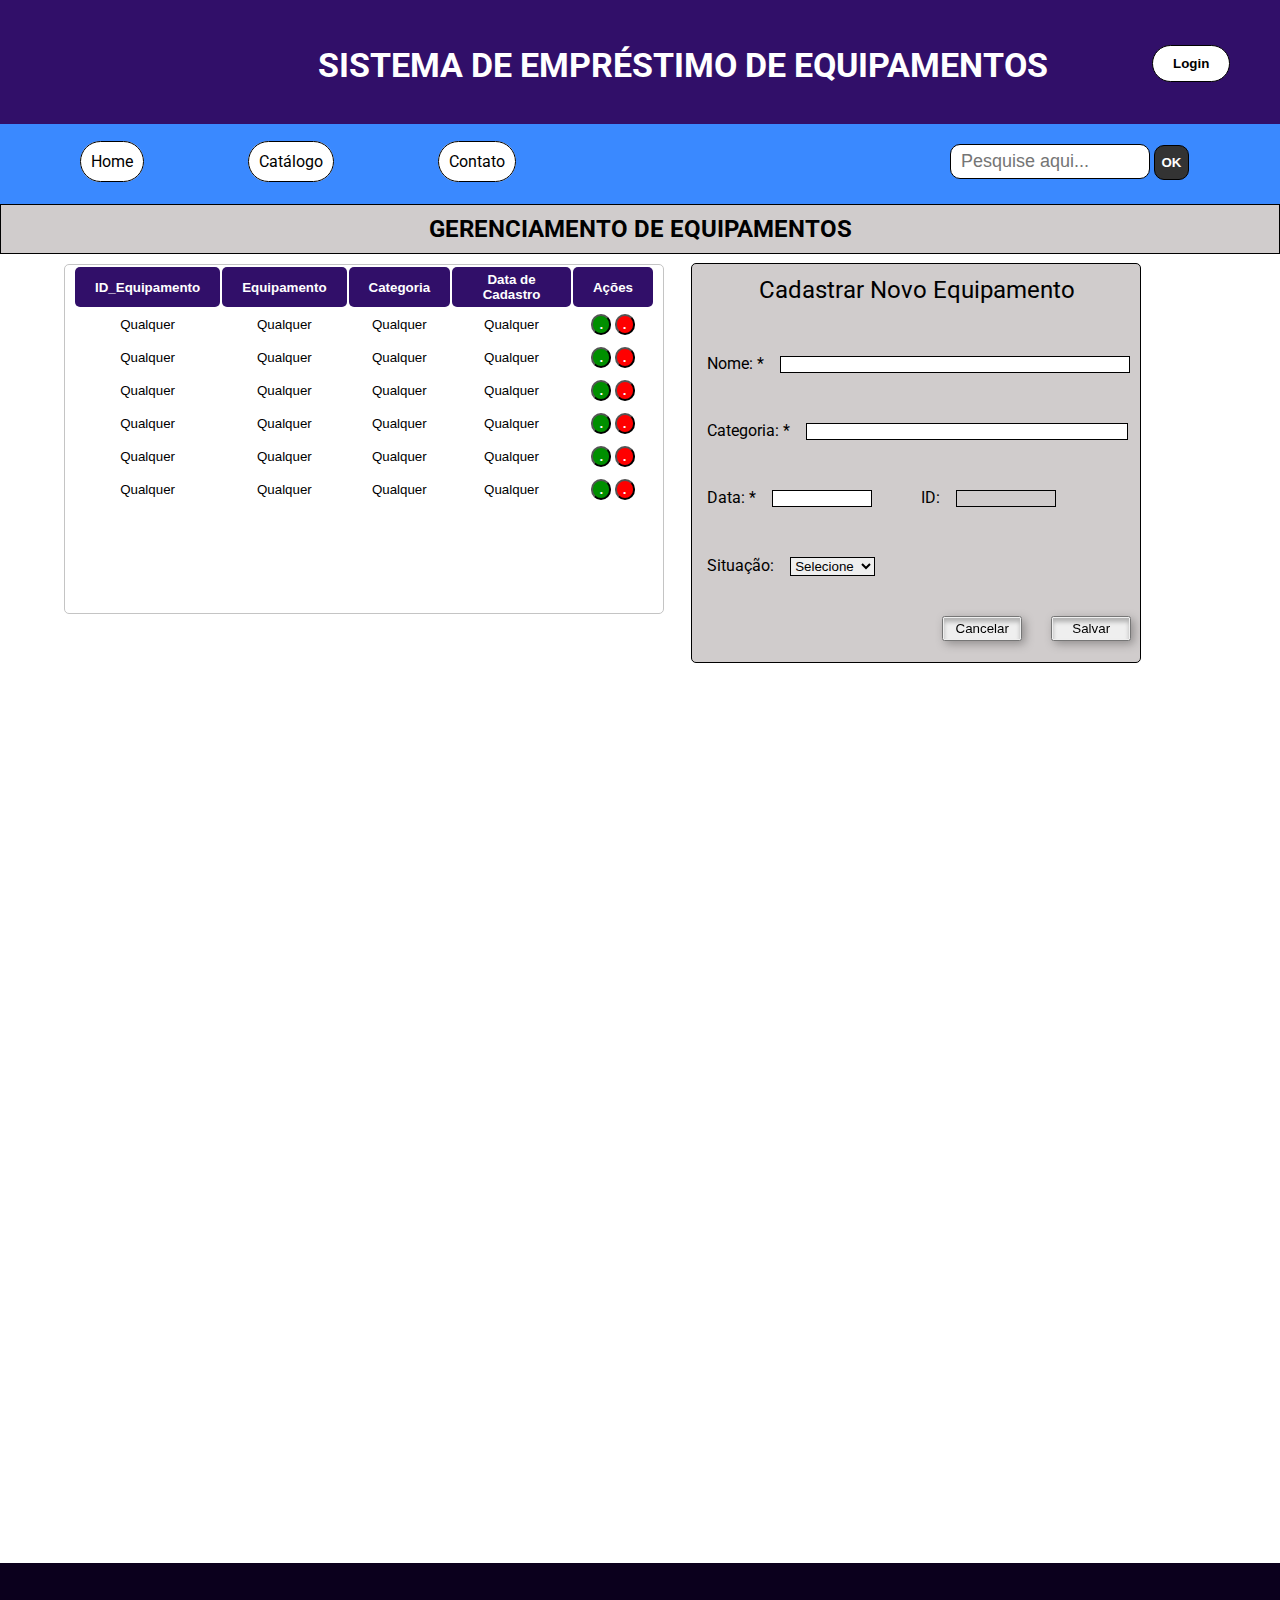
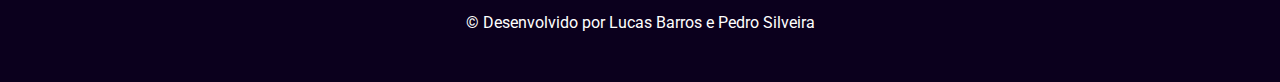
<file: tela-func.html>
<!DOCTYPE html>
<html lang="pt-BR">
<head>
    <meta charset="UTF-8">
    <meta http-equiv="X-UA-Compatible" content="IE=edge">
    <meta name="viewport" content="width=device-width, initial-scale=1.0">
    <title>GERENCIAMENTO DE EQUIPAMENTOS</title>
    <link rel="stylesheet" href="css/style.css" type="text/css">
    <link rel="stylesheet" href="css/funcionario.css" type="text/css">
</head>

<body>

    <header>
        <div id="cabecalho">
            <h1 id="titulo">SISTEMA DE EMPRÉSTIMO DE EQUIPAMENTOS</h1>
            <button id="acessoLogin">Login</button>
        </div>
        

        <nav class="menu">
            <ul>
                <li class="menuItems"><a href="#" id="btnHome">Home</a></li>
                <li class="menuItems"><a href="#" id="btnCtg">Catálogo</a></li>
                <li class="menuItems"><a href="#" id="btnCtt">Contato</a></li>
                <li class="menuItems"><input type="text" name="pesquisa" id="pesquisa" placeholder="Pesquise aqui..."></li>
                <li class="menuItems"><input type="button" name="btnPesquisa" value="OK" id="btnPesquisa"></li>
            </ul>
        </nav>

        <div id="cabecalho2">
            <h2 id="subtitulo">GERENCIAMENTO DE EQUIPAMENTOS</h2>
        </div>

    </header>

    <section id="sec2">

        <div id="tabela">
            <iframe src="tabelas.html#gerenciaEquipamentos" id="tabelaEquipamentos"></iframe>
        </div>

        <div id="cadastro">

            <h1 id="tituloFormFun">Cadastrar Novo Equipamento</h1>

            <label class="labelFormFun" for="inputNome">Nome: * </label>
            <input class="inputFormFun" type="text" id="inputNome">

            <label class="labelFormFun" for="inputCategoria">Categoria: * </label>
            <input class="inputFormFun" type="text" id="inputCategoria">

            <label class="labelFormFun" for="inputData">Data: * </label>
            <input class="inputFormFun" type="text" id="inputData">

            <label class="labelFormFun" for="inputID">ID: </label>
            <input class="inputFormFun" type="text" id="inputID">

            <label class="labelFormFun" for="selectSit">Situação: </label>
            <select id="selectSit" class="inputFormFun">
                <option disabled selected>Selecione</option>
                <option value="Alugado">Alugado</option>
                <option value="Disponível">Disponível</option>
            </select> <br>

            <button id="cancelar" onclick="equipamento.cancelar()">Cancelar</button>
            <button id="salvar" onclick="equipamento.salvar()">Salvar</button>

        </div>

    </section>

    <footer class="rodape">
        <p>&copy; Desenvolvido por Lucas Barros e Pedro Silveira</p>
    </footer>
    <!-- JS Call -->
    <script src="javascript/funcionario.js"></script>
</body>

</html>
</file>
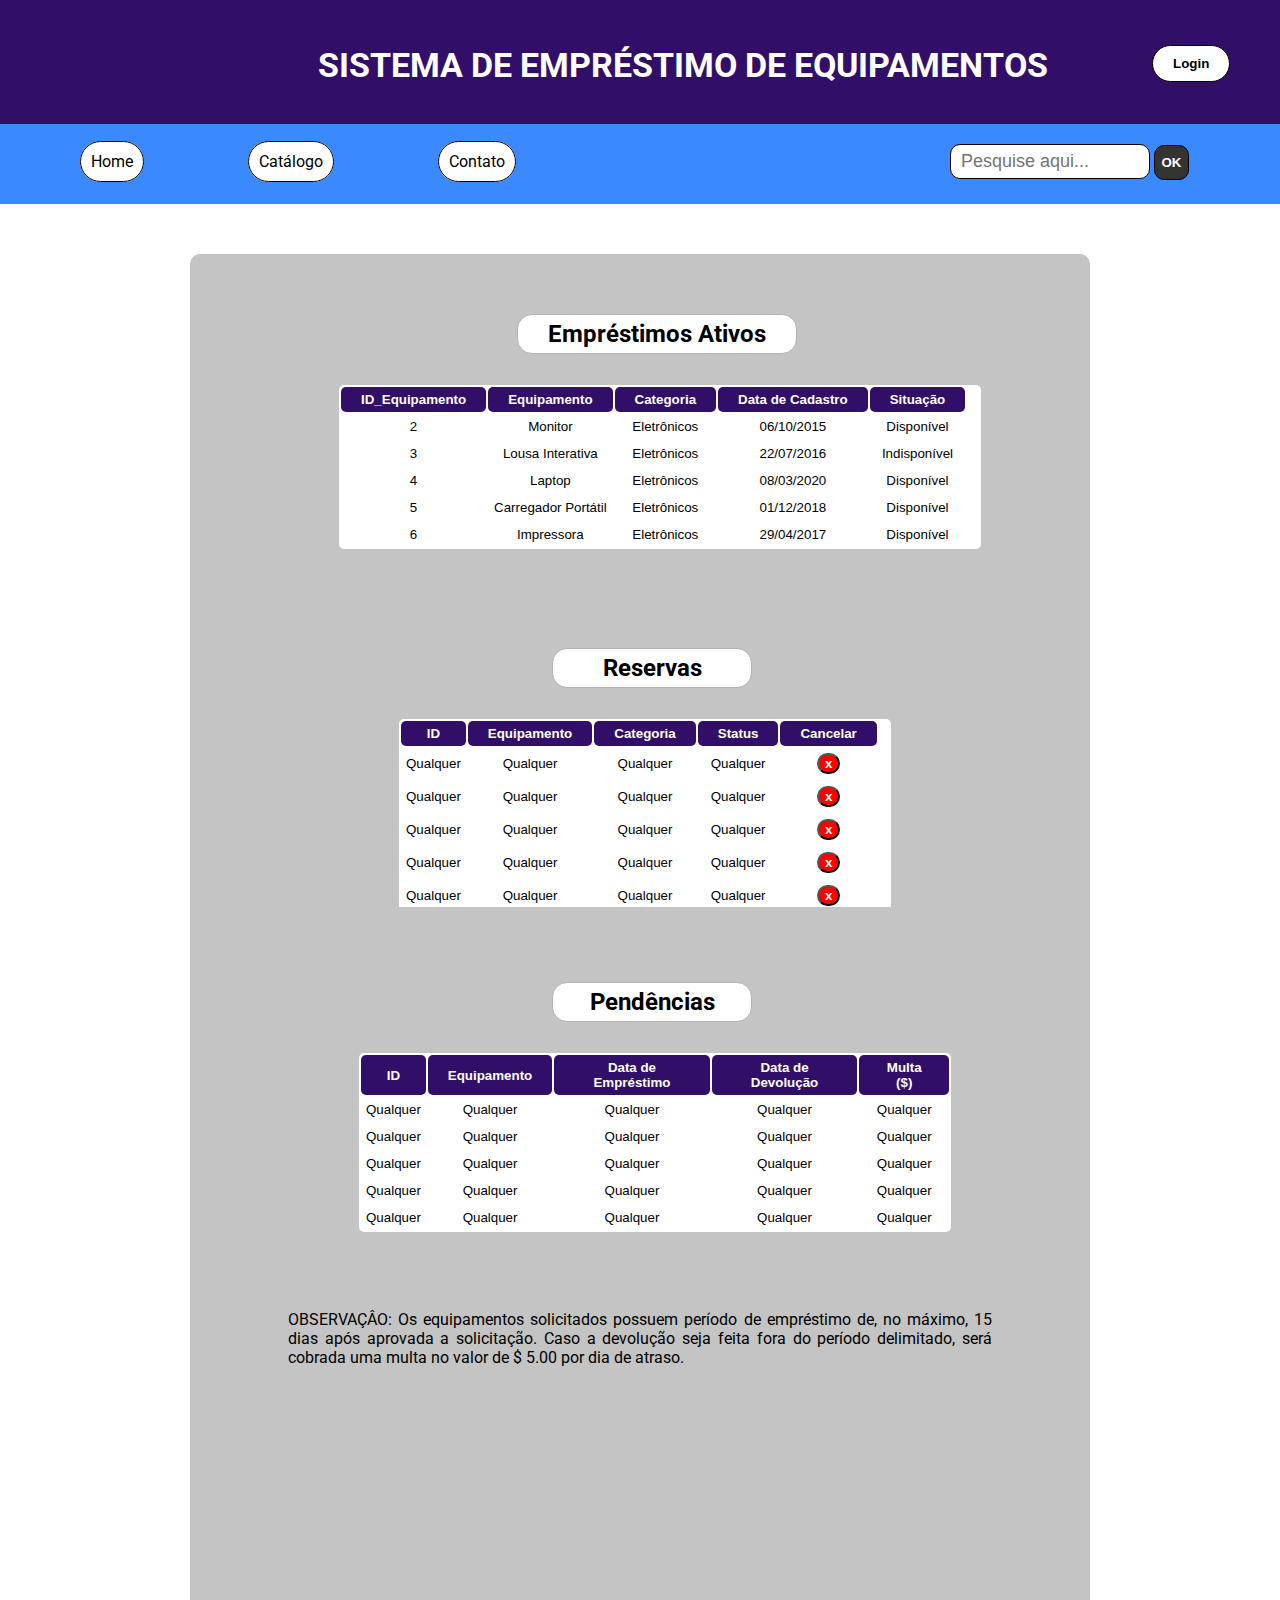
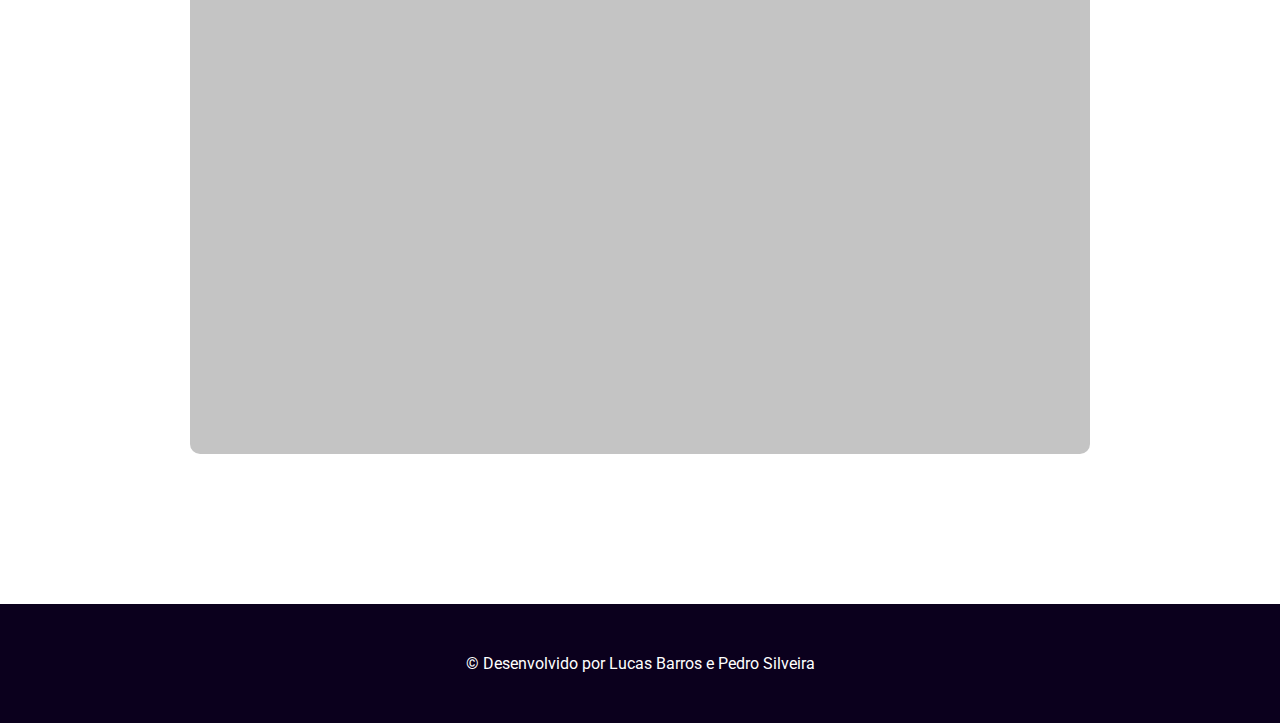
<file: tela-usuario.html>
<!DOCTYPE html>
<html lang="pt-BR">
<head>
    <meta charset="UTF-8">
    <meta http-equiv="X-UA-Compatible" content="IE=edge">
    <meta name="viewport" content="width=device-width, initial-scale=1.0">
    <title>SEJA BEM-VINDO(A) | SISTEMA DE EMPRÉSTIMO DE EQUIPAMENTOS</title>
    <link rel="stylesheet" href="css/style.css" type="text/css">
    <link rel="stylesheet" href="css/usuario.css">
</head>

<body>

    <header>
        <div id="cabecalho">
            <h1 id="titulo">SISTEMA DE EMPRÉSTIMO DE EQUIPAMENTOS</h1>
            <button id="acessoLogin">Login</button>
        </div>
        

        <nav class="menu">
            <ul>
                <li class="menuItems"><a href="#" id="btnHome">Home</a></li>
                <li class="menuItems"><a href="#" id="btnCtg">Catálogo</a></li>
                <li class="menuItems"><a href="#" id="btnCtt">Contato</a></li>
                <li class="menuItems"><input type="text" name="pesquisa" id="pesquisa" placeholder="Pesquise aqui..."></li>
                <li class="menuItems"><input type="button" name="btnPesquisa" value="OK" id="btnPesquisa"></li>
            </ul>
        </nav>
    </header>
    <!-- INÍCIO -->

    <section id="usuario">
        <h2 id="tituloEquipamentosEmprestados">Empréstimos Ativos</h2>
        <div id="equipamentosEmprestados">
            <iframe src="tabelas.html#tabelaEquipamentosAtivos" id="frameEquipamentosAtivos"></iframe>
        </div>
        
        <h2 id="tituloReservas">Reservas</h2>
        <div id="reservasSolicitadas">
            <iframe src="tabelas.html#tabelaReservas" id="frameReservas"></iframe>
        </div>
        
        <h2 id="tituloPendencias">Pendências</h2>
        <div id="pendencias">
            <iframe src="tabelas.html#tabelaMultas" id="framePendencias"></iframe>
        </div>
        <p id="observacao">
            OBSERVAÇÂO: Os equipamentos solicitados possuem período de empréstimo de, no máximo, 15 dias após aprovada a solicitação. Caso a devolução seja feita fora do período delimitado, será cobrada uma multa no valor de $ 5.00 por dia de atraso.
        </p>
    </section>

    <!-- FIM -->
    <footer class="rodape">
        <p>&copy; Desenvolvido por Lucas Barros e Pedro Silveira</p>
    </footer>
    
    <script src="javascript/usuario.js"></script>
</body>
</html>
</file>
<file: css/login.css>
@import url('https://fonts.googleapis.com/css2?family=Roboto:wght@700&display=swap');

*{ margin:0; padding:0; box-sizing:border-box; }

body{
    background-color: white;
    font-family: 'Roboto', sans-serif;
    height: 150vh;
    width: 100%;
}
/* FORMATANDO O TÍTULO DA PÁGINA */
h2#titulo{
    padding: 45px;
    font-size: 34px;
    color: #FFFFFF;
    text-align: center;
    
}
/* FORMATANDO O CABEÇALHO */
div#cabecalho{
    width: 100%;
    height: 124px;
    background: #310F69;
    align-items: center;
}
/* FORMATAÇÃO DO MENU */
nav.menu{
    display: block;
    width: 100%;
    height: 80px;
    padding-top: 20px;
    padding-bottom: 20px;
    background: #3A89FF;
}
nav.menu ul{
    list-style: none;
    position: absolute;
    left: 30px;
}
li.menuItems{
    display: inline-block;
}

li.menuItems a{
    background: #ffffff;
    text-decoration: none;
    color: #000;
    padding: 10px;
    border-radius: 30px;
    margin-left: 50px;
    margin-right: 50px;
    border: solid 1px #000;
}
li.menuItems:hover a{
    text-decoration: underline;
    background-color: #DFDFDF;
}

input#pesquisa{
    width: 200px;
    height: 35px;
    border-radius: 10px;
    margin-left: 380px;
    padding: 10px;
    font-size: 18px;
    color: #777777;
    border: solid 1px #000;
}
input#pesquisa:hover{
    background-color: #DFDFDF;
}
input#btnPesquisa{
    background-color: #333333;
    color: #ffffff;
    font-weight: bolder;
    width: 35px;
    height: 35px;
    padding: 5px;
    border: solid 1px #000;
    border-radius: 10px;
}
input#btnPesquisa:hover{
    text-decoration: underline;
}
/* FORMATAÇÃO DO FORMULÁRIO */
form{
    margin-top: 200px;
    position: absolute;
    width: 650px;
    height: 480px;
    left: 50%;
    top: 50%;
    transform: translate(-50%, -50%);
    background: #E1E1E1;
    border-radius: 20px;
    text-align: center;
    align-items: center;
}
/* FORMATANDO O TÍTULO */
h1#tituloLogin{
    margin-top: 20px;
    font-family: 'Roboto', sans-serif;
    font-style: normal;
    font-weight: normal;
    font-size: 24pt;
}

button#entrar{
    position: absolute;
    width: 110px;
    height: 40px;
    background: #FFF5F5;
    border: 1px solid rgba(0, 0, 0, 0.29);
    box-sizing: border-box;
    box-shadow: 2px 1px 3px 2px rgba(0, 0, 0, 0.25);
    border-radius: 15px;
    font-size: 18px;
    margin-top: 480px;
    margin-left: 46%;
}

.fieldset-entrada {
    font-size: 16pt;
    margin-left: 70px;
    margin-right: 70px;
}

fieldset#fieldSenha{
    margin-top: 20px;
}

.radio{
    margin-top: 5px;
    margin-bottom: 5px;
}

fieldset#fieldRadio legend{
    font-size: 16pt;
}

fieldset#fieldRadio{
    padding: 10px;
    margin-left: 70px;
    margin-right: 70px;
    height: 100px;
    margin-top: 25px;
}

input#inputLogin, input#inputSenha{
    margin-top: 10px;
    margin-bottom: 10px;
    width: 300px;
    height: 30px;
    border-radius: 10px;
    padding: 10px;
}
/* FORMATANDO OS RADIO BUTTONS */
input#nadm, input#nuser, input#nfum, input#nchefe{
    font-size: 12pt;
    display: inline-block;
    padding-left: 20px;
    padding-right: 20px;
}
/* FORMATAÇÃO DO RODAPÉ */
.rodape{
    margin-top: 100vh;
    padding: 50px;
    background-color: #0b001d;
    color: #ffffff;
    text-align: center;
    width: 100%;
}
</file>
<file: css/style.css>
@import url('https://fonts.googleapis.com/css2?family=Roboto:wght@700&display=swap');

*{ margin:0; padding:0; box-sizing:border-box; }

body{
    background-color: white;
    font-family: 'Roboto', sans-serif;
    height: 150vh;
    width: 100%;
}
/* FORMATANDO O TÍTULO DA PÁGINA */
h1#titulo{
    padding: 45px;
    font-size: 34px;
    color: #FFFFFF;
    text-align: center;
}
/* FORMATANDO O CABEÇALHO */
div#cabecalho{
    width: 1366px;
    height: 124px;
    background: #310F69;
    align-items: center;
}
/* FORMATAÇÃO DO MENU */
nav.menu{
    display: block;
    width: 100%;
    height: 80px;
    padding-top: 20px;
    padding-bottom: 20px;
    background: #3A89FF;
}
nav.menu ul{
    list-style: none;
    position: absolute;
    left: 30px;
}
/* BOTÃO LOGIN */
#acessoLogin{
    position: absolute;
    background: #ffffff;
    text-decoration: none;
    color: #000;
    font-weight: bolder;
    padding: 10px 20px 10px 20px;
    border-radius: 30px;
    margin-top: -85px;
    margin-left: 90%;
    border: solid 1px #000;
}
#acessoLogin:hover{
    text-decoration: underline;
}

li.menuItems{
    display: inline-block;
}

li.menuItems a{
    background: #ffffff;
    text-decoration: none;
    color: #000;
    padding: 10px;
    border-radius: 30px;
    margin-left: 50px;
    margin-right: 50px;
    border: solid 1px #000;
}
li.menuItems:hover a{
    text-decoration: underline;
    background-color: #DFDFDF;
}

input#pesquisa{
    width: 200px;
    height: 35px;
    border-radius: 10px;
    margin-left: 380px;
    padding: 10px;
    font-size: 18px;
    color: #777777;
    border: solid 1px #000;
}
input#pesquisa:hover{
    background-color: #DFDFDF;
}
input#btnPesquisa{
    background-color: #333333;
    color: #ffffff;
    font-weight: bolder;
    width: 35px;
    height: 35px;
    padding: 5px;
    border: solid 1px #000;
    border-radius: 10px;
}
input#btnPesquisa:hover{
    text-decoration: underline;
}

/* FORMATAÇÃO DO RODAPÉ */
footer.rodape{
    margin-top: 100vh;
    padding: 50px;
    background-color: #0b001d;
    color: #ffffff;
    text-align: center;
    width: 100%;
}
</file>
<file: css/administrador.css>
section#areaListas{
    background-color: #c4c4c4;
    width: 900px;
    height: 270vh;
    margin-left: 190px;
    margin-top: 50px;
    margin-bottom: -50px;
    border-radius: 10px;
    padding: 10px;
}
h2{
    background-color: #fff;
    border-radius: 15px;
    border: solid 1px #b3b3b3;
    box-sizing: border-box;
    margin-top: 30px;
    margin-left: 270px;
    margin-bottom: 10px;
    width: 350px;
    height: 40px;
    padding: 5px;
    text-align: center;
}
h2#tituloEquipEmprestados{
    margin-top: 80px;
}
h2#tituloSolicReserva{
    margin-top: 130px;
}
h2#tituloUsuariosCadastrados{
    margin-top: 150px;
}
/* LINK LISTAS - PÁGINA EXTERNA */
iframe{
    height: 190px;
    border: solid 0.5px #c4c4c4;
    border-radius: 5px;
    overflow-x: hidden;
    margin-top: 20px;
}
iframe#frameEquipamentosDisponiveis{
    width: 510Px;
    margin-left: 180px;
}
iframe#frameEquipamentosEmprestados{
    width: 660px;
    margin-left: 120px;
}
iframe#frameSolicReserva{
    width: 630Px;
    margin-left: 130px;
}
iframe#frameUsuariosAtivos{
    width: 605Px;
    margin-left: 130px;
}

/* BOTÃO GERAR RELATORIO */
#geraRelatorio{
    position: absolute;
    margin-left: 550px;
    margin-top: -50px;
    padding: 10px;
    border-radius: 20px;
    width: 200px;
    background-color: #027900;
    color: #fff;
    font-weight: bolder;
    font-size: 14pt;
}

footer.rodape{
    margin-top: 100px;
}
</file>
<file: css/chefe.css>
section#areaListas{
    background-color: #c4c4c4;
    width: 900px;
    height: 220vh;
    margin-left: 190px;
    margin-top: 50px;
    margin-bottom: -30px;
    border-radius: 10px;
    padding: 10px;
}
h2{
    background-color: #fff;
    border-radius: 15px;
    border: solid 1px #b3b3b3;
    box-sizing: border-box;
    margin-top: 30px;
    margin-left: 270px;
    margin-bottom: 10px;
    width: 350px;
    height: 40px;
    padding: 5px;
    text-align: center;
}
h2#tituloEquipamentosAtivos{
    margin-top: 80px;
}
h2#tituloFuncionariosAtivos{
    margin-top: 80px;
}
h2#tituloUsuariosCadastrados{
    margin-top: 120px;
}

/* LINK LISTAS - PÁGINA EXTERNA */
iframe{
    height: 190px;
    border: solid 0.5px #c4c4c4;
    border-radius: 5px;
    overflow-x: hidden;
    margin-top: 20px;
    margin-bottom: 20px;
}
iframe#frameEquipamentosAtivos{
    width: 610Px;
    margin-left: 150px;
}
iframe#frameFuncionariosAtivos{
    width: 660px;
    margin-left: 130px;
}
iframe#frameUsuariosAtivos{
    width: 650Px;
    margin-left: 130px;
}

/* ÁREA BTN CADASTRAR FUNCIONÁRIO */
div#btnCadastroFuncionario, div#btnCadastroUsuario{
    background-color: #fff;
    border-radius: 15px;
    border: solid 1px #b3b3b3;
    box-sizing: border-box;
    
    height: 50px;
    padding: 15px;
    margin-top: 10px;
    margin-bottom: 10px;
}
div#btnCadastroFuncionario{
    width: 250px;
    margin-left: 530px;
} 
div#btnCadastroUsuario{
    width: 220px;
    margin-left: 550px;
}

/* BOTÃO GERAR RELATORIO */
button#cCadastroFuncionario, button#cCadastroUsuario{
    position: absolute;
    margin-left: 20px;
    margin-top: -8px;
    width: 35px;
    height: 35px;
    padding: 5px;
    border-radius: 15px;
    background-color: #027900;
    color: #fff;
    font-weight: bolder;
}
button#cCadastroFuncionario:hover, button#cCadastroUsuario:hover{
    text-decoration: underline;
}

/* JANELAS DE CADASTRO */
.show-modal-func, .show-modal-user {
    cursor: pointer;
}

.close-modal-func, .close-modal-user {
    position: absolute;
    top: 1.2rem;
    right: 2rem;
    font-size: 5rem;
    color: #333;
    cursor: pointer;
    border: none;
    background: none;
}

.abaCadastro {
    background-color: #003e9b;
    color: #fff;
    border-radius: 10px;
    border: solid 0.5px #b3b3b3;
    box-sizing: border-box;
    margin-top: -20px;
    margin-left: 28%;
    margin-bottom: 10px;
    width: 350px;
    height: 40px;
    padding: 5px;
    text-align: center;
}

/* CLASSES TO MAKE MODAL WORK */
.hidden {
    display: none;
}

.modal-user, .modal-func{
    position: absolute;
    top: 50%;
    left: 50%;
    transform: translate(-50%, -50%);
    width: 70%;
    background-color: white;
    padding: 6rem;
    border-radius: 5px;
    box-shadow: 0 3rem 5rem rgba(0, 0, 0, 0.3);
    z-index: 10;
}
.modal-func h4, .modal-user h4{
    text-align: center;
    margin-top: 10px;
    margin-bottom: 10px;
    padding: 10px;
}
.modal-func p, .modal-user p{
    text-align: center;
    margin-top: 10px;
    margin-bottom: 10px;
}
.overlay {
    position: absolute;
    top: 0;
    left: 0;
    width: 100%;
    height: 100%;
    background-color: rgba(0, 0, 0, 0.6);
    backdrop-filter: blur(3px);
    z-index: 5;
}
.btnSalvar, .btnCancelar{
    padding: 10px;
    border-radius: 10px;
}
.btnSalvar{
    margin-left: 40%;
}

input{
    width: 200px;
    height: 35px;
    border-radius: 5px;
    padding: 5px;
    font-size: 10pt;
    color: #000;
    border: solid 1px #000;
    margin-left: 10px;
}
input:hover{
    background-color: #c4c4c4;
}
  

footer.rodape{
    margin-top: 100px;
}
</file>
<file: css/funcionario.css>
@import url('https://fonts.googleapis.com/css2?family=Roboto:wght@700&display=swap');

*{ margin:0; padding:0; box-sizing:border-box; }

body{
    background-color: white;
    font-family: 'Roboto', sans-serif;
    width: 100%;
}

h2#subtitulo{
    padding-top: 10px;
}

div#cabecalho2{
    background-color: #D0CCCC;
    width: 100%;
    height: 50px;
    text-align: center;
    align-items: center;
    border: 1px solid #000000;
}
iframe#tabelaEquipamentos{
    width: 600px;
    height: 350px;
    border: solid 0.5px #c4c4c4;
    border-radius: 5px;
    overflow-x: hidden;
    margin-top: 10px;
    margin-left: 5%;
}

div#cadastro{
    width: 450px;
    height: 400px;
    background-color: #D0CCCC;
    border: solid 1px #000000;
    box-sizing: border-box;
    border-radius: 5px;
    display: inline-block;
    margin-top: -50%;
    margin-left: 54%;
}

h1#tituloFormFun{
    padding-top: 12px;
    padding-bottom: 12px;
    margin-left: 4px;
    margin-right: 4px;
    margin-bottom: 15px;
    font-family: 'Roboto', sans-serif;
    font-style: normal;
    font-weight: normal;
    font-size: 18pt;
    width: 98.5%;
    text-align: center;
}

.labelFormFun{
    margin-left: 15px;
    margin-top: 25px;
    margin-bottom: 25px;
}

.inputFormFun{
    margin-left: 12px;
    margin-top: 25px;
    margin-bottom: 25px;
    border: 1px solid #000000;
}

input#inputNome{
    width: 350px;
}

input#inputData{
    margin-right: 30px;
    width: 100px;
}

input#inputID{
    margin-right: 20px;
    width: 100px;
    background-color: transparent;
}

input#inputCategoria{
    width: 322px;
}

div#footerForm{
    padding-top: 12px;
    padding-bottom: 12px;
    border: solid 1px #000000;
    width: 100%;
    margin-top: 71px;
}

button#cancelar{
    width: 80px;
    height: 25px;
    box-shadow: inset 0px 4px 4px rgba(0, 0, 0, 0.25);
    filter: drop-shadow(3px 3px 5px rgba(0, 0, 0, 0.3));
    margin-top: 15px;
    margin-left: 250px;
}

button#salvar{
    margin-left: 25px;
    height: 25px;
    width: 80px;
    box-shadow: inset 0px 4px 4px rgba(0, 0, 0, 0.25);
    filter: drop-shadow(3px 3px 5px rgba(0, 0, 0, 0.3));
}
</file>
<file: css/usuario.css>
section#usuario{
    background-color: #c4c4c4;
    width: 900px;
    height: 200vh;
    margin-left: 190px;
    margin-top: 50px;
    margin-bottom: -30px;
    border-radius: 10px;
    padding: 10px;
}
/* TÍTULOS DA PÁGINA */
h2{
    background-color: #fff;
    border-radius: 15px;
    border: solid 1px #b3b3b3;
    box-sizing: border-box;
    margin-top: 10px;
    margin-bottom: 10px;
    height: 40px;
    padding: 5px;
    text-align: center;
}
h2#tituloEquipamentosEmprestados{
    width: 280px;
    margin-top: 50px;
    margin-left: 36%;
}
h2#tituloReservas{
    width: 200px;
    margin-top: 50px;
    margin-left: 40%;
}
h2#tituloPendencias{
    width: 200px;
    margin-top: 50px;
    margin-left: 40%;
}

#observacao{
    margin-top: 5%;
    margin-left: 10%;
    margin-right: 10%;
    text-align: justify;
}

/* FRAMES DA PÁGINA */
iframe{
    height: 190px;
    border: solid 0.5px #c4c4c4;
    border-radius: 5px;
    overflow-x: hidden;
    margin-top: 20px;
    margin-bottom: 20px;
}
iframe#framePendencias{
    width: 610Px;
    margin-left: 150px;
}
iframe#frameEquipamentosAtivos{
    width: 660px;
    margin-left: 130px;
}
iframe#frameReservas{
    width: 510px;
    margin-left: 190px;
}

/* FORMATAÇÃO DO RODAPÉ */
footer.rodape{
    margin-top: 20vh;
    padding: 50px;
    background-color: #0b001d;
    color: #ffffff;
    text-align: center;
    width: 100%;
}
</file>
